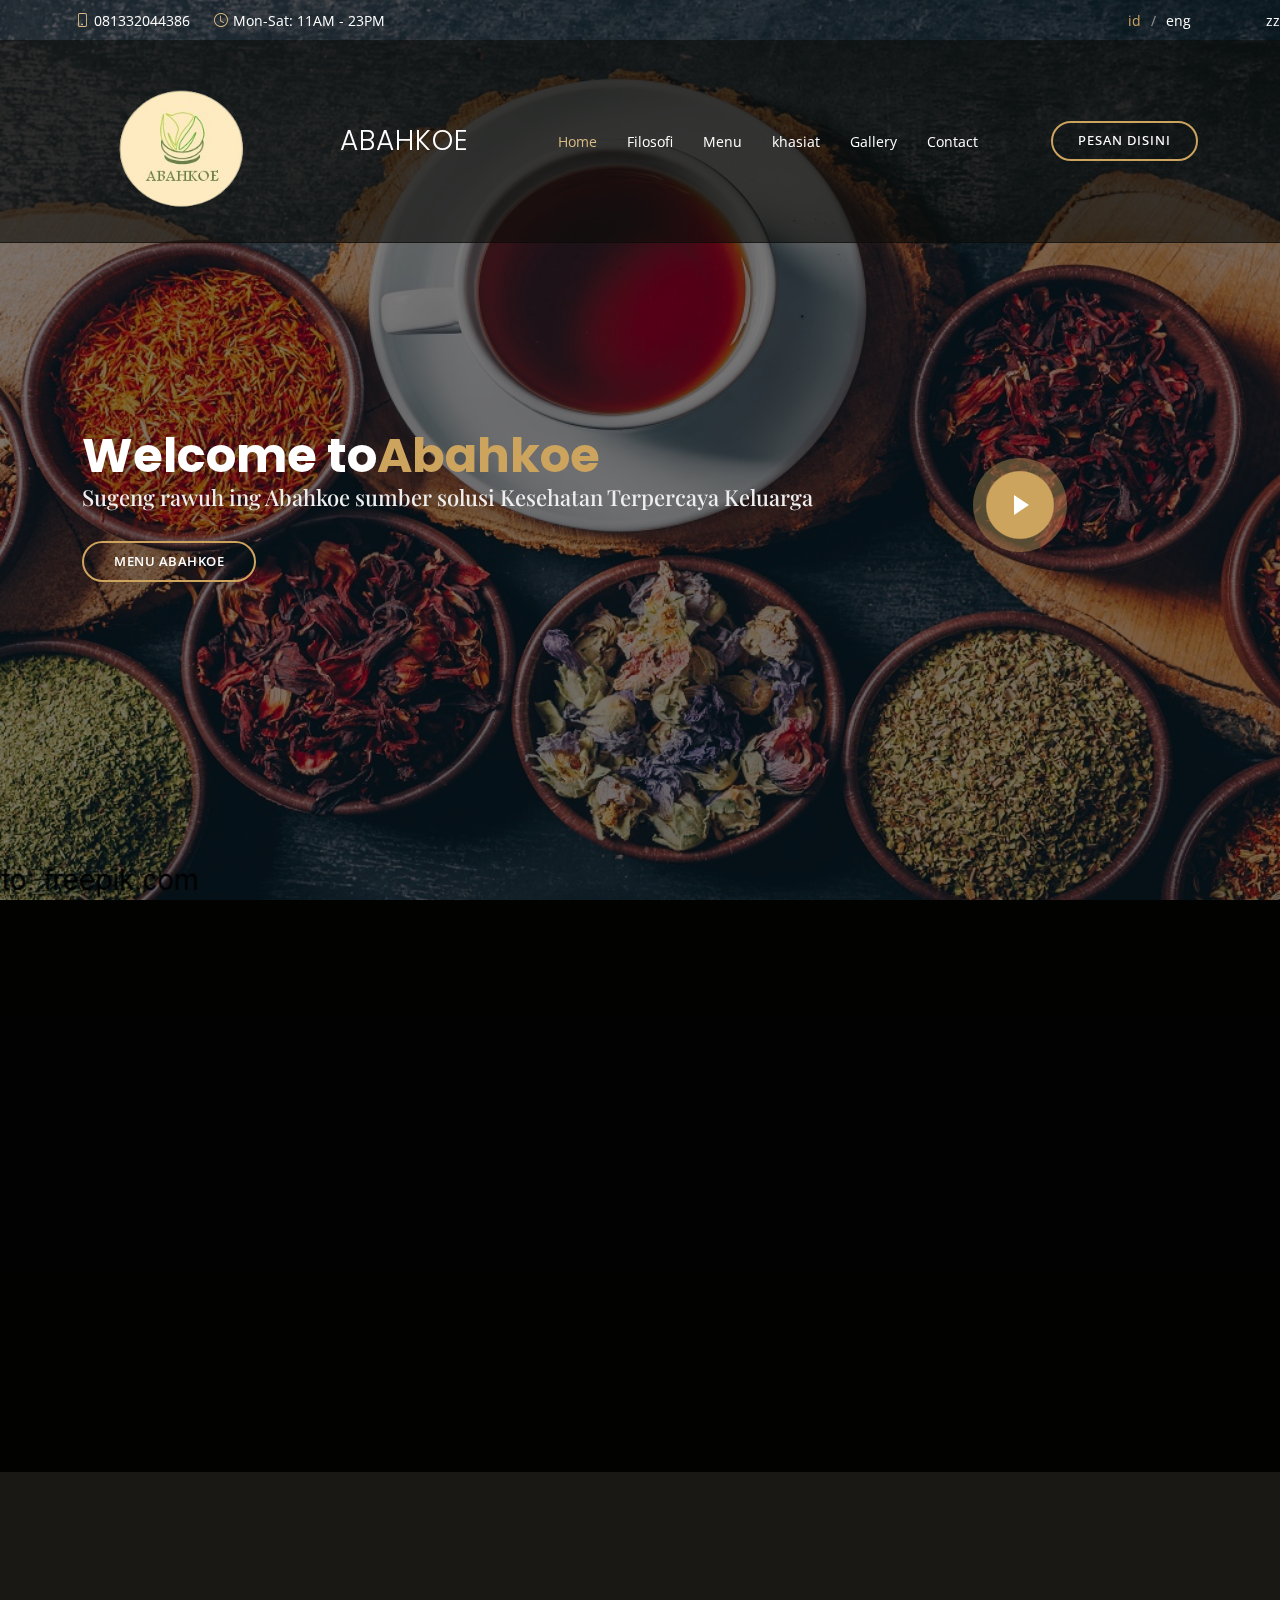
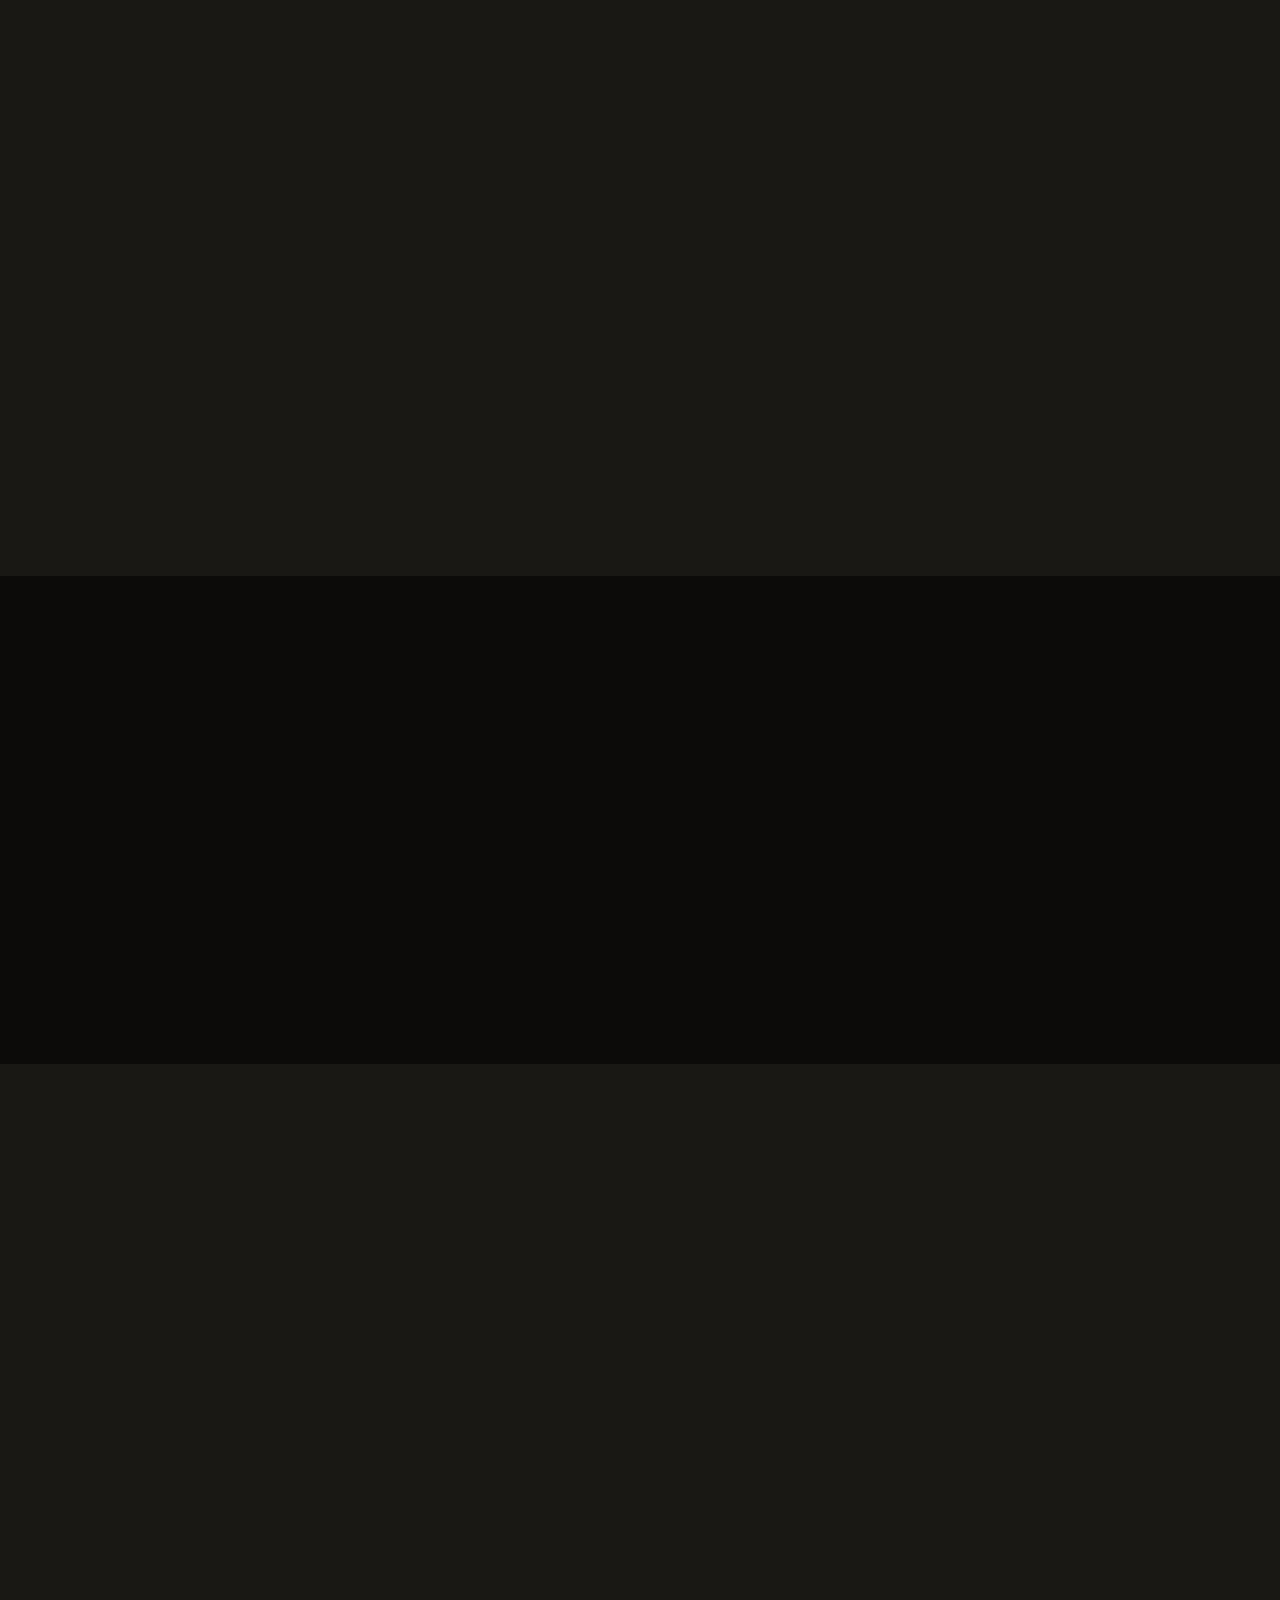
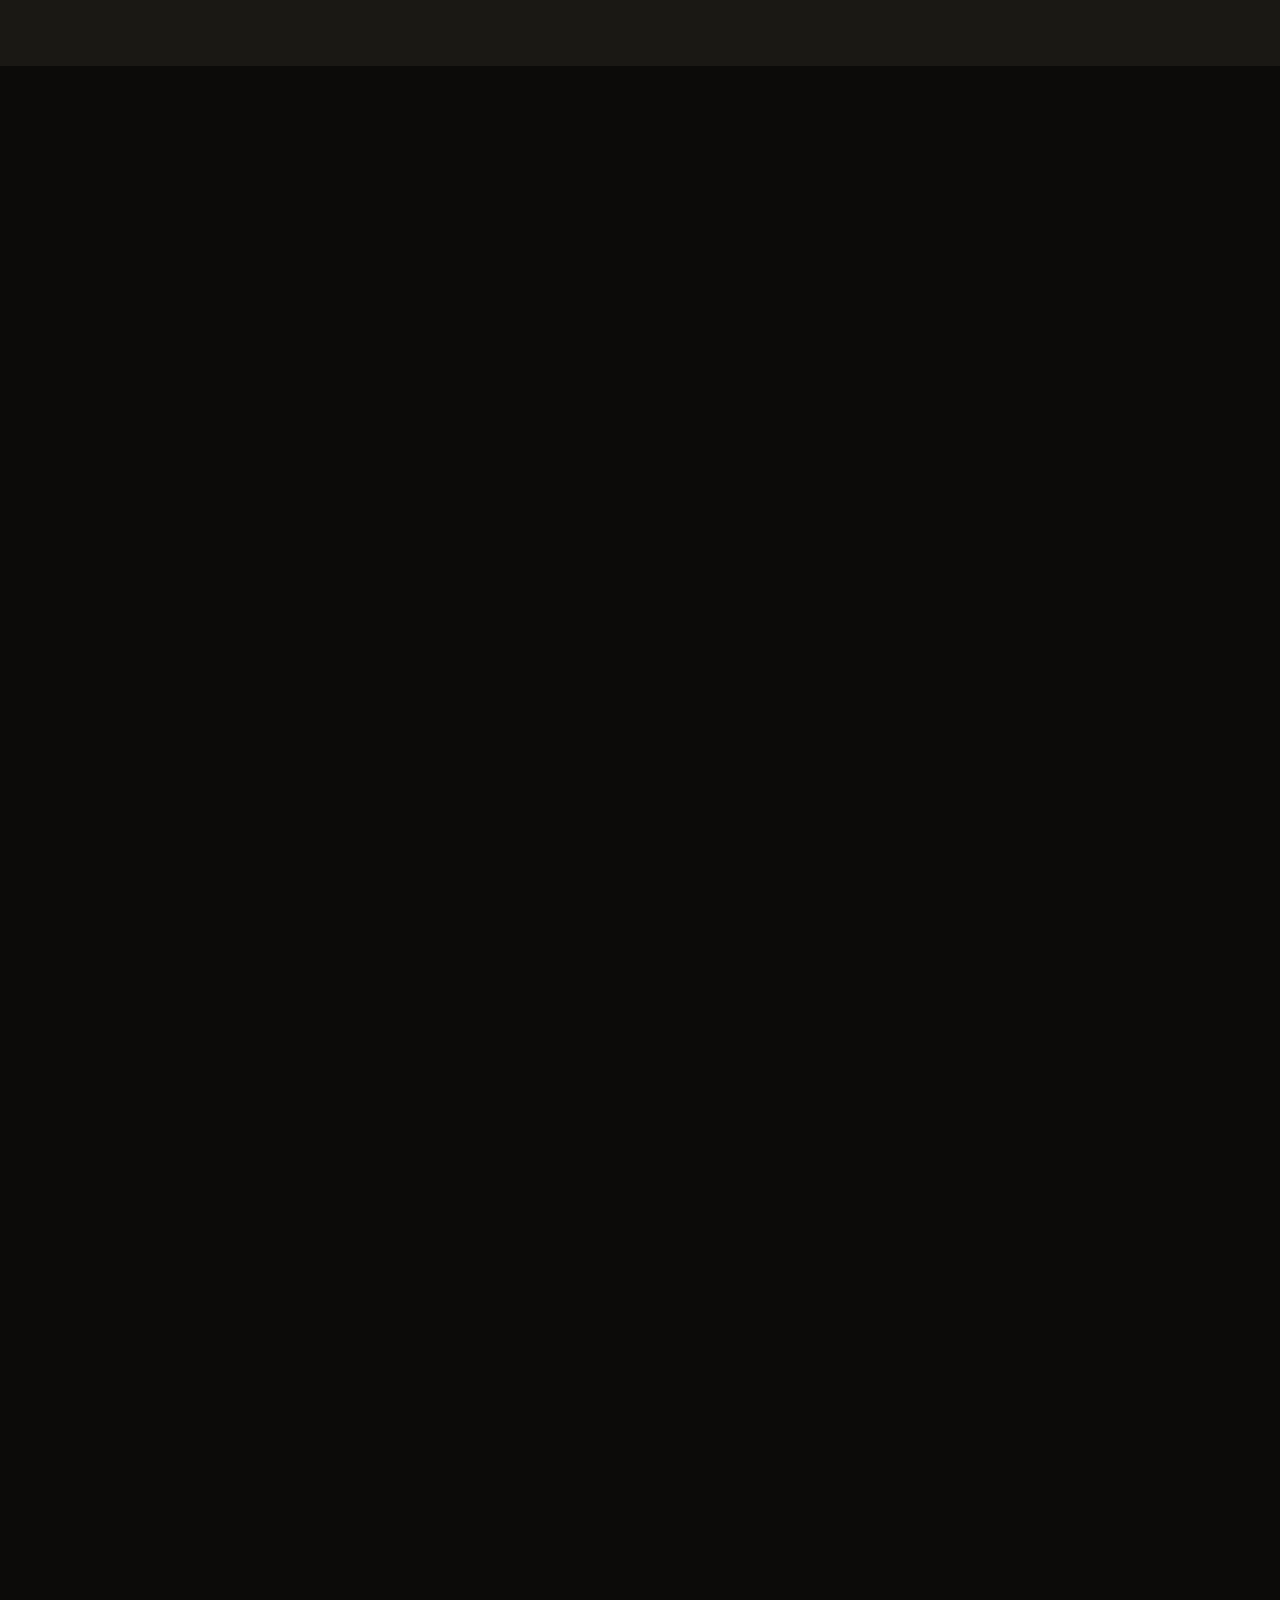
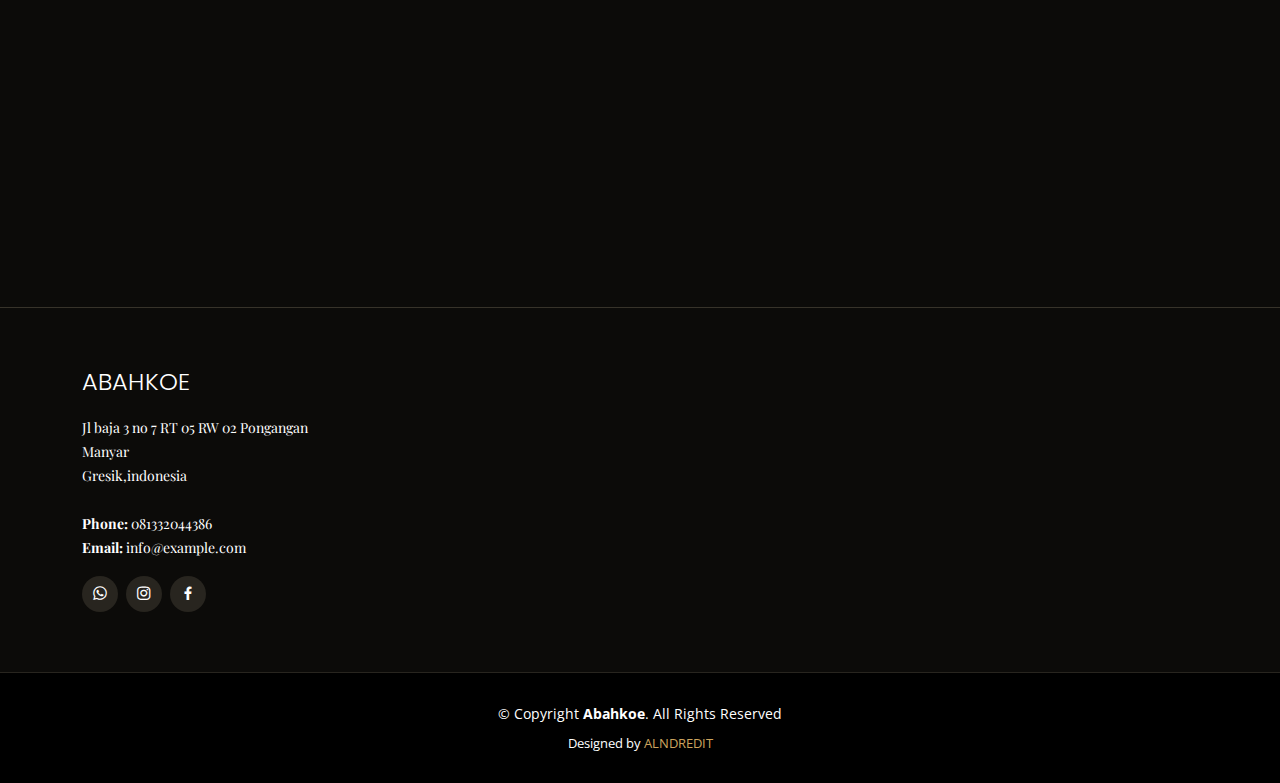
<file: index.html>
<!DOCTYPE html>
<html lang="en">

<head>
  <meta charset="utf-8">
  <meta content="width=device-width, initial-scale=1.0" name="viewport">

  <title>Abahkoe</title>
  <meta content="" name="description">
  <meta content="" name="keywords">

  <!-- Favicons -->
  <link href="assets/img/favicon.png" rel="icon">
  <link href="assets/img/apple-touch-icon.png" rel="apple-touch-icon">

  <!-- Google Fonts -->
  <link href="https://fonts.googleapis.com/css?family=Open+Sans:300,300i,400,400i,600,600i,700,700i|Playfair+Display:ital,wght@0,400;0,500;0,600;0,700;1,400;1,500;1,600;1,700|Poppins:300,300i,400,400i,500,500i,600,600i,700,700i" rel="stylesheet">

  <!-- Vendor CSS Files -->
  <link href="assets/vendor/animate.css/animate.min.css" rel="stylesheet">
  <link href="assets/vendor/aos/aos.css" rel="stylesheet">
  <link href="assets/vendor/bootstrap/css/bootstrap.min.css" rel="stylesheet">
  <link href="assets/vendor/bootstrap-icons/bootstrap-icons.css" rel="stylesheet">
  <link href="assets/vendor/boxicons/css/boxicons.min.css" rel="stylesheet">
  <link href="assets/vendor/glightbox/css/glightbox.min.css" rel="stylesheet">
  <link href="assets/vendor/swiper/swiper-bundle.min.css" rel="stylesheet">

  <!-- Template Main CSS File -->
  <link href="assets/css/style.css" rel="stylesheet">

  <!-- =======================================================
  * Template Name: Restaurantly
  * Updated: Jan 29 2024 with Bootstrap v5.3.2
  * Template URL: https://bootstrapmade.com/restaurantly-restaurant-template/
  * Author: BootstrapMade.com
  * License: https://bootstrapmade.com/license/
  ======================================================== -->
</head>

<body>

  <!-- ======= Top Bar ======= -->
  <div id="topbar" class="d-flex align-items-center fixed-top">
    <div class="container d-flex justify-content-center justify-content-md-between">

      <div class="contact-info d-flex align-items-center">
        <i class="bi bi-phone d-flex align-items-center"><span>081332044386</span></i>
        <i class="bi bi-clock d-flex align-items-center ms-4"><span> Mon-Sat: 11AM - 23PM</span></i>
      </div>

      <div class="languages d-none d-md-flex align-items-center">
        <ul>
          <li>id</li>
          <li><a href="#">eng</a></li>
        </ul>
      </div>
    </div>zz
  </div>

  <!-- ======= Header ======= -->
  <header id="header" class="fixed-top d-flex align-items-cente">
    <div class="container-fluid container-xl d-flex align-items-center justify-content-lg-between">
      <img src="assets/img/abahku2.jpg.png" width="200" height="200" alt="">
      <h1 class="logo me-auto me-lg-0"><a href="index.html">Abahkoe</a></h1>
      <!-- Uncomment below if you prefer to use an image logo -->
      <!-- <a href="index.html" class="logo me-auto me-lg-0"><img src="assets/img/logo.png" alt="" class="img-fluid"></a>-->

      <nav id="navbar" class="navbar order-last order-lg-0">
        <ul>
          <li><a class="nav-link scrollto active" href="#hero">Home</a></li>
          <li><a class="nav-link scrollto" href="#about">Filosofi</a></li>
          <li><a class="nav-link scrollto" href="#menu">Menu</a></li>
          <li><a class="nav-link scrollto" href="#specials">khasiat</a></li>
          <li><a class="nav-link scrollto" href="#gallery">Gallery</a></li>
          <li><a class="nav-link scrollto" href="#contact">Contact</a></li>
        </ul>
        <i class="bi bi-list mobile-nav-toggle"></i>
      </nav><!-- .navbar -->
      <a href="https://wa.me/qr/QJ6SF66O5REQJ1" class="book-a-table-btn scrollto d-none d-lg-flex">pesan disini</a>

    </div>
  </header><!-- End Header -->

  <!-- ======= Hero Section ======= -->
  <section id="hero" class="d-flex align-items-center">
    <div class="container position-relative text-center text-lg-start" data-aos="zoom-in" data-aos-delay="100">
      <div class="row">
        <div class="col-lg-8">
          <h1>Welcome to<span>Abahkoe</span></h1>
          <h2>Sugeng rawuh ing Abahkoe sumber solusi Kesehatan Terpercaya Keluarga </h2>

          <div class="btns">
            <a href="#menu" class="btn-menu animated fadeInUp scrollto">Menu Abahkoe</a>
            <!-- <a href="#book-a-table" class="btn-book animated fadeInUp scrollto">Book a Table</a> -->
          </div>
        </div>
        <div class="col-lg-4 d-flex align-items-center justify-content-center position-relative" data-aos="zoom-in" data-aos-delay="200">
          <a href="https://www.youtube.com/watch?v=u6BOC7CDUTQ" class="glightbox play-btn"></a>
        </div>

      </div>
    </div>
  </section><!-- End Hero -->

  <main id="main">

    <!-- ======= About Section ======= -->
    <section id="about" class="about">
      <div class="container" data-aos="fade-up">

        <div class="row">
          <div class="col-lg-6 order-1 order-lg-2" data-aos="zoom-in" data-aos-delay="100">
            <div class="about-img">
              <img src="assets/img/jamuabahku.jpg" alt="">
            </div>
          </div>
          <div class="col-lg-6 pt-4 pt-lg-0 order-2 order-lg-1 content">
            <h3>awal mula terbentuknya abahkoe</h3>
            <p class="fst-italic">
              pertama pengen bikin minuman yang segar" lalu saya coba pasarkan ke tetangga" aja lalu alhamdulillah banyak orang yang suka dan saya coba titipkan ke penjual" yang ada di sekitar daerah saya,alhamdulillah banyak yang cocok,ada juga beberapa tetangga saya yang menawarkan untuk jadi reseller juga
            </p>
            <!-- <p>
              Ullamco laboris nisi ut aliquip ex ea commodo consequat. Duis aute irure dolor in reprehenderit in voluptate
              velit esse cillum dolore eu fugiat nulla pariatur. Excepteur sint occaecat cupidatat non proident, sunt in
              culpa qui officia deserunt mollit anim id est laborum
            </p> -->
          </div>
        </div>

      </div>
    </section><!-- End About Section -->

    <!-- ======= Why Us Section ======= -->
    <!-- <section id="why-us" class="why-us">
      <div class="container" data-aos="fade-up">

        <div class="section-title">
          <h2>Why Us</h2>
          <p>Why Choose Our Restaurant</p>
        </div>

        <div class="row">

          <div class="col-lg-4">
            <div class="box" data-aos="zoom-in" data-aos-delay="100">
              <span>01</span>
              <h4>Lorem Ipsum</h4>
              <p>Ulamco laboris nisi ut aliquip ex ea commodo consequat. Et consectetur ducimus vero placeat</p>
            </div>
          </div>

          <div class="col-lg-4 mt-4 mt-lg-0">
            <div class="box" data-aos="zoom-in" data-aos-delay="200">
              <span>02</span>
              <h4>Repellat Nihil</h4>
              <p>Dolorem est fugiat occaecati voluptate velit esse. Dicta veritatis dolor quod et vel dire leno para dest</p>
            </div>
          </div>

          <div class="col-lg-4 mt-4 mt-lg-0">
            <div class="box" data-aos="zoom-in" data-aos-delay="300">
              <span>03</span>
              <h4> Ad ad velit qui</h4>
              <p>Molestiae officiis omnis illo asperiores. Aut doloribus vitae sunt debitis quo vel nam quis</p>
            </div>
          </div>

        </div>

      </div>
    </section>End Why Us Section -->

    <!-- ======= Menu Section ======= -->
    <section id="menu" class="menu section-bg">
      <div class="container" data-aos="fade-up">

        <div class="section-title">
          <h2>Menu</h2>
          <p>silahkan cek menu yang anda ingin pesan</p>
        </div>

        <div class="row" data-aos="fade-up" data-aos-delay="100">
          <div class="col-lg-12 d-flex justify-content-center">
            <ul id="menu-flters">
              <li data-filter="*" class="filter-active">All</li>
            </ul>
          </div>
        </div>

        <div class="row menu-container" data-aos="fade-up" data-aos-delay="200">

          <div class="col-lg-6 menu-item filter-starters">
            <img src="assets/img/produk1.png" class="menu-img" alt="">
            <div class="menu-content">
              <a href="#">Kerpis</a><span>5K</span>
            </div>
            <div class="menu-ingredients">
              Beberapa Manfaat Jamu Sinom meliputi : 
              1. meredakan panas dalam tubuh,
              2. membantu pencernaan, 
              3. meningkatkan kesejahteraan secara keseluruhan.
            </div>
          </div>

          <div class="col-lg-6 menu-item filter-specialty">
            <img src="assets/img/produk6.jpg" class="menu-img" alt="">
            <div class="menu-content">
              <a href="#">Bread Barrel</a><span>$6.95</span>
            </div>
            <div class="menu-ingredients">
              Lorem, deren, trataro, filede, nerada
            </div>
          </div>

          <div class="col-lg-6 menu-item filter-starters">
            <img src="assets/img/produk3.jpg" class="menu-img" alt="">
            <div class="menu-content">
              <a href="#">Telang</a><span>5k</span>
            </div>
            <div class="menu-ingredients">
              Salah satu manfaat bunga telang untuk kesehatan adalah dapat menurunkan demam dan meredakan rasa nyeri karena peradangan di dalam tubuh.
            </div>
          </div>

          <div class="col-lg-6 menu-item filter-salads">
            <img src="assets/img/produk4.jpg" class="menu-img" alt="">
            <div class="menu-content">
              <a href="#">sinom</a><span>5k</span>
            </div>
            <div class="menu-ingredients">
              Manfaat sinom untuk kesehatan :
Antiseptik.
Antioksidan alami.
Mengatasi masuk angin.
Mengurangi nyeri saat haid.
Mengobati sembelit.
Kontrol gula darah. 
            </div>
          </div>

          <div class="col-lg-6 menu-item filter-salads">
            <img src="assets/img/produk5.jpg" class="menu-img" alt="">
            <div class="menu-content">
              <a href="#">Temulawak</a><span>5k</span>
            </div>
            <div class="menu-ingredients">
              Beragam Manfaat Temulawak untuk Kesehatan
Memperkuat imunitas tubuh. Salah satu manfaat utama temulawak adalah memperkuat daya tahan tubuh. ...
Mencegah dan mengatasi infeksi. ...
Mengatasi gangguan pencernaan. 
          </div>

          

        </div>

      </div>
    </section><!-- End Menu Section -->

    <!-- ======= Specials Section ======= -->
    <section id="specials" class="specials">
      <div class="container" data-aos="fade-up">

        <div class="section-title">
          <h2>Specials</h2>
          <p>khasiat jamu</p>
        </div>

        <div class="row" data-aos="fade-up" data-aos-delay="100">
          <div class="col-lg-3">
            <ul class="nav nav-tabs flex-column">
              <li class="nav-item">
                <a class="nav-link active show" data-bs-toggle="tab" href="#tab-1">SINOM</a>
              </li>
              <li class="nav-item">
                <a class="nav-link" data-bs-toggle="tab" href="#tab-2">KERPIS</a>
              </li>
              <li class="nav-item">
                <a class="nav-link" data-bs-toggle="tab" href="#tab-3">SECANG</a>
              </li>
              <li class="nav-item">
                <a class="nav-link" data-bs-toggle="tab" href="#tab-4">TELANG</a>
              </li>
              <li class="nav-item">
                <a class="nav-link" data-bs-toggle="tab" href="#tab-4"> koplo</a>
              </li>
            </ul>
          </div>
          <div class="col-lg-9 mt-4 mt-lg-0">
            <div class="tab-content">
              <div class="tab-pane active show" id="tab-1">
                <div class="row">
                  <div class="col-lg-8 details order-2 order-lg-1">
                    <h3>SINOM</h3>
                    <p class="fst-italic">Bahan utama  jamu Sinom :
                      1. Kunir
                      2. Asam
                      3. Gula putih
                      4. Gula merah
                      5. Daun asam jawa
                      6. Air</p>
                    <p>Minuman ini tidak hanya menggoda selera dengan rasa segar,asam,dan manisnya, tetapi juga memberikan sejumlah manfaat bagi Kesehatan. 

                      Beberapa Manfaat Jamu Sinom meliputi : 
                      1. meredakan panas dalam tubuh,
                      2. membantu pencernaan, 
                      3. meningkatkan kesejahteraan secara keseluruhan.</p>
                  </div>
                  <div class="col-lg-4 text-center order-1 order-lg-2">
                    <img src="assets/img/p1.jpg" alt="" class="img-fluid">
                  </div>
                </div>
              </div>
              <div class="tab-pane" id="tab-2">
                <div class="row">
                  <div class="col-lg-8 details order-2 order-lg-1">
                    <h3>KERPIS</h3>
                    <p class="fst-italic"> Bahan utama jamu Kerpis :
                      1. Kemangi
                      2. Sereh
                      3. Jeruk nipis
                      4. Air
                      5. Gula
                      </p>
                    <p>Berikut ini merupakan beberapa manfaat rebusan jeruk nipis, serai dan kemangi untuk kesehatan,

                      1. Mengobati Anemia
                      2. Mencegah Kanker
                      3. Mengatasi Insomnia
                      4. Mengandung Antioksidan Tinggi
                      5. Membantu Menurunkan Berat Badan</p>
                  </div>
                  <div class="col-lg-4 text-center order-1 order-lg-2">
                    <img src="assets/img/p2.jpg" alt="" class="img-fluid">
                  </div>
                </div>
              </div>
              <div class="tab-pane" id="tab-3">
                <div class="row">
                  <div class="col-lg-8 details order-2 order-lg-1">
                    <h3>SECANG 32424</h3>
                    <p class="fst-italic">Eos voluptatibus quo. Odio similique illum id quidem non enim fuga. Qui natus non sunt dicta dolor et. In asperiores velit quaerat perferendis aut</p>
                    <p>Iure officiis odit rerum. Harum sequi eum illum corrupti culpa veritatis quisquam. Neque necessitatibus illo rerum eum ut. Commodi ipsam minima molestiae sed laboriosam a iste odio. Earum odit nesciunt fugiat sit ullam. Soluta et harum voluptatem optio quae</p>
                  </div>
                  <div class="col-lg-4 text-center order-1 order-lg-2">
                    <img src="assets/img/p3.jpg" alt="" class="img-fluid">
                  </div>
                </div>
              </div>
              <div class="tab-pane" id="tab-4">
                <div class="row">
                  <div class="col-lg-8 details order-2 order-lg-1">
                    <h3>telang</h3>
                    <p class="fst-italic">Totam aperiam accusamus. Repellat consequuntur iure voluptas iure porro quis delectus</p>
                    <p>Eaque consequuntur consequuntur libero expedita in voluptas. Nostrum ipsam necessitatibus aliquam fugiat debitis quis velit. Eum ex maxime error in consequatur corporis atque. Eligendi asperiores sed qui veritatis aperiam quia a laborum inventore</p>
                  </div>
                  <div class="col-lg-4 text-center order-1 order-lg-2">
                    <img src="assets/img/p4.jpg" alt="" class="img-fluid">
                  </div>
                </div>
              </div>
              <div class="tab-pane" id="tab-5">
                <div class="row">
                  <div class="col-lg-8 details order-2 order-lg-1">
                    <h3> empat</h3>
                    <p class="fst-italic">Omnis blanditiis saepe eos autem qui sunt debitis porro quia.</p>
                    <p>Exercitationem nostrum omnis. Ut reiciendis repudiandae minus. Omnis recusandae ut non quam ut quod eius qui. Ipsum quia odit vero atque qui quibusdam amet. Occaecati sed est sint aut vitae molestiae voluptate vel</p>
                  </div>
                  <div class="col-lg-4 text-center order-1 order-lg-2">
                    <img src="assets/img/p5.jpg" alt="" class="img-fluid">
                  </div>
                </div>
              </div>
          </div>
        </div>

      </div>
    </section><!-- End Specials Section -->

    <!-- ======= Events Section ======= -->
    <!-- <section id="events" class="events">
      <div class="container" data-aos="fade-up">

        <div class="section-title">
          <h2>Events</h2>
          <p>Organize Your Events in our Restaurant</p>
        </div>

        <div class="events-slider swiper" data-aos="fade-up" data-aos-delay="100">
          <div class="swiper-wrapper">

            <div class="swiper-slide">
              <div class="row event-item">
                <div class="col-lg-6">
                  <img src="assets/img/event-birthday.jpg" class="img-fluid" alt="">
                </div>
                <div class="col-lg-6 pt-4 pt-lg-0 content">
                  <h3>Birthday Parties</h3>
                  <div class="price">
                    <p><span>$189</span></p>
                  </div>
                  <p class="fst-italic">
                    Lorem ipsum dolor sit amet, consectetur adipiscing elit, sed do eiusmod tempor incididunt ut labore et dolore
                    magna aliqua.
                  </p>
                  <ul>
                    <li><i class="bi bi-check-circled"></i> Ullamco laboris nisi ut aliquip ex ea commodo consequat.</li>
                    <li><i class="bi bi-check-circled"></i> Duis aute irure dolor in reprehenderit in voluptate velit.</li>
                    <li><i class="bi bi-check-circled"></i> Ullamco laboris nisi ut aliquip ex ea commodo consequat.</li>
                  </ul>
                  <p>
                    Ullamco laboris nisi ut aliquip ex ea commodo consequat. Duis aute irure dolor in reprehenderit in voluptate
                    velit esse cillum dolore eu fugiat nulla pariatur
                  </p>
                </div>
              </div> -->
            <!-- </div>End testimonial item -->

            <!-- <div class="swiper-slide">
              <div class="row event-item">
                <div class="col-lg-6">
                  <img src="assets/img/event-private.jpg" class="img-fluid" alt="">
                </div>
                <div class="col-lg-6 pt-4 pt-lg-0 content">
                  <h3>Private Parties</h3>
                  <div class="price">
                    <p><span>$290</span></p>
                  </div>
                  <p class="fst-italic">
                    Lorem ipsum dolor sit amet, consectetur adipiscing elit, sed do eiusmod tempor incididunt ut labore et dolore
                    magna aliqua.
                  </p>
                  <ul>
                    <li><i class="bi bi-check-circled"></i> Ullamco laboris nisi ut aliquip ex ea commodo consequat.</li>
                    <li><i class="bi bi-check-circled"></i> Duis aute irure dolor in reprehenderit in voluptate velit.</li>
                    <li><i class="bi bi-check-circled"></i> Ullamco laboris nisi ut aliquip ex ea commodo consequat.</li>
                  </ul>
                  <p>
                    Ullamco laboris nisi ut aliquip ex ea commodo consequat. Duis aute irure dolor in reprehenderit in voluptate
                    velit esse cillum dolore eu fugiat nulla pariatur
                  </p>
                </div>
              </div>
            </div><!-- End testimonial item -->
<!-- 
            <div class="swiper-slide">
              <div class="row event-item">
                <div class="col-lg-6">
                  <img src="assets/img/event-custom.jpg" class="img-fluid" alt="">
                </div>
                <div class="col-lg-6 pt-4 pt-lg-0 content">
                  <h3>Custom Parties</h3>
                  <div class="price">
                    <p><span>$99</span></p>
                  </div>
                  <p class="fst-italic">
                    Lorem ipsum dolor sit amet, consectetur adipiscing elit, sed do eiusmod tempor incididunt ut labore et dolore
                    magna aliqua.
                  </p>
                  <ul>
                    <li><i class="bi bi-check-circled"></i> Ullamco laboris nisi ut aliquip ex ea commodo consequat.</li>
                    <li><i class="bi bi-check-circled"></i> Duis aute irure dolor in reprehenderit in voluptate velit.</li>
                    <li><i class="bi bi-check-circled"></i> Ullamco laboris nisi ut aliquip ex ea commodo consequat.</li>
                  </ul>
                  <p>
                    Ullamco laboris nisi ut aliquip ex ea commodo consequat. Duis aute irure dolor in reprehenderit in voluptate
                    velit esse cillum dolore eu fugiat nulla pariatur
                  </p>
                </div>
              </div>
            </div><!-- End testimonial item -->

          <!-- </div>
          <div class="swiper-pagination"></div>
        </div>

      </div>
    </section>End Events Section --> 

    <!-- ======= Book A Table Section ======= -->
    <!-- <section id="book-a-table" class="book-a-table">
      <div class="container" data-aos="fade-up">

        <div class="section-title">
          <h2>Reservation</h2>
          <p>Book a Table</p>
        </div>

        <form action="forms/book-a-table.php" method="post" role="form" class="php-email-form" data-aos="fade-up" data-aos-delay="100">
          <div class="row">
            <div class="col-lg-4 col-md-6 form-group">
              <input type="text" name="name" class="form-control" id="name" placeholder="Your Name" data-rule="minlen:4" data-msg="Please enter at least 4 chars">
              <div class="validate"></div>
            </div>
            <div class="col-lg-4 col-md-6 form-group mt-3 mt-md-0">
              <input type="email" class="form-control" name="email" id="email" placeholder="Your Email" data-rule="email" data-msg="Please enter a valid email">
              <div class="validate"></div>
            </div>
            <div class="col-lg-4 col-md-6 form-group mt-3 mt-md-0">
              <input type="text" class="form-control" name="phone" id="phone" placeholder="Your Phone" data-rule="minlen:4" data-msg="Please enter at least 4 chars">
              <div class="validate"></div>
            </div>
            <div class="col-lg-4 col-md-6 form-group mt-3">
              <input type="text" name="date" class="form-control" id="date" placeholder="Date" data-rule="minlen:4" data-msg="Please enter at least 4 chars">
              <div class="validate"></div>
            </div>
            <div class="col-lg-4 col-md-6 form-group mt-3">
              <input type="text" class="form-control" name="time" id="time" placeholder="Time" data-rule="minlen:4" data-msg="Please enter at least 4 chars">
              <div class="validate"></div>
            </div>
            <div class="col-lg-4 col-md-6 form-group mt-3">
              <input type="number" class="form-control" name="people" id="people" placeholder="# of people" data-rule="minlen:1" data-msg="Please enter at least 1 chars">
              <div class="validate"></div>
            </div>
          </div>
          <div class="form-group mt-3">
            <textarea class="form-control" name="message" rows="5" placeholder="Message"></textarea>
            <div class="validate"></div>
          </div>
          <div class="mb-3">
            <div class="loading">Loading</div>
            <div class="error-message"></div>
            <div class="sent-message">Your booking request was sent. We will call back or send an Email to confirm your reservation. Thank you!</div>
          </div>
          <div class="text-center"><button type="submit">Book a Table</button></div>
        </form>

      </div>
    </section>End Book A Table Section -->

    <!-- ======= Testimonials Section ======= -->
    <section id="testimonials" class="testimonials section-bg">
      <div class="container" data-aos="fade-up">

        <div class="section-title">
          <h2>Testimonials</h2>
          <p>ratting customer</p>
        </div>

        <div class="testimonials-slider swiper" data-aos="fade-up" data-aos-delay="100">
          <div class="swiper-wrapper">

            <div class="swiper-slide">
              <div class="testimonial-item">
                <p>
                  <i class="bx bxs-quote-alt-left quote-icon-left"></i>
                  minuman nya segar dan penuh akan khasiat dan membuat badan jadi ber energi
                  <i class="bx bxs-quote-alt-right quote-icon-right"></i>
                </p>
                <img src="assets/img/testimonials/testimonials-1.jpg" class="testimonial-img" alt="">
                <h3>Alfin</h3>
                <h4>  </h4>
              </div>
            </div><!-- End testimonial item -->

            <div class="swiper-slide">
              <div class="testimonial-item">
                <p>
                  <i class="bx bxs-quote-alt-left quote-icon-left"></i>
                  semua produk berkualitas,dibuat dari bahan alami tanpa tambahan bahan pengawet
                  <i class="bx bxs-quote-alt-right quote-icon-right"></i>
                </p>
                <img src="assets/img/testimonials/testimonials-2.jpg" class="testimonial-img" alt="">
                <h3>Andre</h3>
                <h4> </h4>
              </div>
            </div><!-- End testimonial item -->

            <div class="swiper-slide">
              <div class="testimonial-item">
                <p>
                  <i class="bx bxs-quote-alt-left quote-icon-left"></i>
                  produk abahkoe udah pasti tidak diragukan lagi,badan jadi lebih sehat 
                  <i class="bx bxs-quote-alt-right quote-icon-right"></i>
                </p>
                <img src="assets/img/testimonials/testimonials-3.jpg" class="testimonial-img" alt="">
                <h3>Radit</h3>
                <h4>Store Owner</h4>
              </div>
            </div><!-- End testimonial item -->
            <!-- End testimonial item -->

          </div>
          <div class="swiper-pagination"></div>
        </div>

      </div>
    </section><!-- End Testimonials Section -->

    <!-- ======= Gallery Section ======= -->
    <section id="gallery" class="gallery">

      <div class="container" data-aos="fade-up">
        <div class="section-title">
          <h2>Gallery</h2>
          <p>photo product</p>
        </div>
      </div>

      <div class="container-fluid" data-aos="fade-up" data-aos-delay="100">

        <div class="row g-0">

          <div class="col-lg-3 col-md-4">
            <div class="gallery-item">
              <a href="assets/img/2.jpg" class="gallery-lightbox" data-gall="gallery-item">
                <img src="assets/img/2.jpg" alt="" class="img-fluid">
              </a>
            </div>
          </div>

          <div class="col-lg-3 col-md-4">
            <div class="gallery-item">
              <a href="assets/img/3.jpg" class="gallery-lightbox" data-gall="gallery-item">
                <img src="assets/img/3.jpg" alt="" class="img-fluid">
              </a>
            </div>
          </div>

          <div class="col-lg-3 col-md-4">
            <div class="gallery-item">
              <a href="assets/img/4.jpg" class="gallery-lightbox" data-gall="gallery-item">
                <img src="assets/img/4.jpg" alt="" class="img-fluid">
              </a>
            </div>
          </div>

          <div class="col-lg-3 col-md-4">
            <div class="gallery-item">
              <a href="assets/img/5.jpg" class="gallery-lightbox" data-gall="gallery-item">
                <img src="assets/img/5.jpg" alt="" class="img-fluid">
              </a>
            </div>
          </div>

          <!-- <!-- <div class="col-lg-3 col-md-4">
            <div class="gallery-item">
              <a href="assets/img/gallery/gallery-5.jpg" class="gallery-lightbox" data-gall="gallery-item">
                <img src="assets/img/gallery/gallery-5.jpg" alt="" class="img-fluid">
              </a>
            </div>
          </div>

          <div class="col-lg-3 col-md-4">
            <div class="gallery-item">
              <a href="assets/img/gallery/gallery-6.jpg" class="gallery-lightbox" data-gall="gallery-item">
                <img src="assets/img/gallery/gallery-6.jpg" alt="" class="img-fluid">
              </a>
            </div>
          </div> -->

          <div class="col-lg-3 col-md-4">
            <div class="gallery-item">
              <a href="assets/img/1.jpg" class="gallery-lightbox" data-gall="gallery-item">
                <img src="assets/img/1.jpg" alt="" class="img-fluid">
              </a>
            </div>
          </div>

          <!-- <div class="col-lg-3 col-md-4">
            <div class="gallery-item">
              <a href="assets/img/gallery/gallery-8.jpg" class="gallery-lightbox" data-gall="gallery-item">
                <img src="assets/img/gallery/gallery-8.jpg" alt="" class="img-fluid">
              </a>
            </div>
          </div> --> -->

        </div>

      </div>
    </section><!-- End Gallery Section -->

    <!-- ======= Chefs Section ======= -->
    <!-- <section id="chefs" class="chefs">
      <div class="container" data-aos="fade-up">

        <div class="section-title">
          <h2>Chefs</h2>
          <p>Our Proffesional Chefs</p>
        </div>

        <div class="row">

          <div class="col-lg-4 col-md-6">
            <div class="member" data-aos="zoom-in" data-aos-delay="100">
              <img src="assets/img/chefs/chefs-1.jpg" class="img-fluid" alt="">
              <div class="member-info">
                <div class="member-info-content">
                  <h4>Walter White</h4>
                  <span>Master Chef</span>
                </div>
                <div class="social">
                  <a href=""><i class="bi bi-twitter"></i></a>
                  <a href=""><i class="bi bi-facebook"></i></a>
                  <a href=""><i class="bi bi-instagram"></i></a>
                  <a href=""><i class="bi bi-linkedin"></i></a>
                </div>
              </div>
            </div>
          </div>

          <div class="col-lg-4 col-md-6">
            <div class="member" data-aos="zoom-in" data-aos-delay="200">
              <img src="assets/img/chefs/chefs-2.jpg" class="img-fluid" alt="">
              <div class="member-info">
                <div class="member-info-content">
                  <h4>Sarah Jhonson</h4>
                  <span>Patissier</span>
                </div>
                <div class="social">
                  <a href=""><i class="bi bi-twitter"></i></a>
                  <a href=""><i class="bi bi-facebook"></i></a>
                  <a href=""><i class="bi bi-instagram"></i></a>
                  <a href=""><i class="bi bi-linkedin"></i></a>
                </div>
              </div>
            </div>
          </div>

          <div class="col-lg-4 col-md-6">
            <div class="member" data-aos="zoom-in" data-aos-delay="300">
              <img src="assets/img/chefs/chefs-3.jpg" class="img-fluid" alt="">
              <div class="member-info">
                <div class="member-info-content">
                  <h4>William Anderson</h4>
                  <span>Cook</span>
                </div>
                <div class="social">
                  <a href=""><i class="bi bi-twitter"></i></a>
                  <a href=""><i class="bi bi-facebook"></i></a>
                  <a href=""><i class="bi bi-instagram"></i></a>
                  <a href=""><i class="bi bi-linkedin"></i></a>
                </div>
              </div>
            </div>
          </div>

        </div>

      </div>
    </section>End Chefs Section -->

    <!-- ======= Contact Section ======= -->
    <section id="contact" class="contact">
      <div class="container" data-aos="fade-up">

        <div class="section-title">
          <h2>Contact</h2>
          <p>Alamat</p>
        </div>
      </div>

      <div data-aos="fade-up">
        <iframe style="border:0; width: 100%; height: 350px;" src="https://www.google.com/maps/embed?pb=!1m18!1m12!1m3!1d3958.8711446316215!2d112.60723427577982!3d-7.1408958516171825!2m3!1f0!2f0!3f0!3m2!1i1024!2i768!4f13.1!3m3!1m2!1s0x2e77fe25b7496ee3%3A0xf17c6fffc68a7505!2sJl.%20Baja%20III%20No.7%2C%20Ponganganrejo%2C%20Yosowilangun%2C%20Kec.%20Manyar%2C%20Kabupaten%20Gresik%2C%20Jawa%20Timur%2061151!5e0!3m2!1sid!2sid!4v1708647454600!5m2!1sid!2sid" width="600" height="450" style="border:0;" allowfullscreen="" loading="lazy" referrerpolicy="no-referrer-when-downgrade"" frameborder="0" allowfullscreen></iframe>
      </div>

      <div class="container" data-aos="fade-up">

        <div class="row mt-5">

          <div class="col-lg-4">
            <div class="info">
              <div class="address">
                <i class="bi bi-geo-alt"></i>
                <h4>Location:</h4>
                <p>Jl baja 3 no 7 RT 05 RW 02 	Pongangan	Manyar</p>
              </div>

              <div class="open-hours">
                <i class="bi bi-clock"></i>
                <h4>Open Hours:</h4>
                <p>
                  Monday-Saturday:<br>
                  11:00 AM - 2300 PM
                </p>
              </div>

              <div class="email">
                <i class="bi bi-envelope"></i>
                <h4>Email:</h4>
                <p>info@example.com</p>
              </div>

              <div class="phone">
                <i class="bi bi-phone"></i>
                <h4>Call:</h4>
                <p>081332044386</p>
              </div>

            </div>

          </div>

          <!-- <div class="col-lg-8 mt-5 mt-lg-0">

            <form action="forms/contact.php" method="post" role="form" class="php-email-form">
              <div class="row">
                <div class="col-md-6 form-group">
                  <input type="text" name="name" class="form-control" id="name" placeholder="Your Name" required>
                </div>
                <div class="col-md-6 form-group mt-3 mt-md-0">
                  <input type="email" class="form-control" name="email" id="email" placeholder="Your Email" required>
                </div>
              </div>
              <div class="form-group mt-3">
                <input type="text" class="form-control" name="subject" id="subject" placeholder="Subject" required>
              </div>
              <div class="form-group mt-3">
                <textarea class="form-control" name="message" rows="8" placeholder="Message" required></textarea>
              </div>
              <div class="my-3">
                <div class="loading">Loading</div>
                <div class="error-message"></div>
                <div class="sent-message">Your message has been sent. Thank you!</div>
              </div>
              <div class="text-center"><button type="submit">Send Message</button></div>
            </form>

          </div> -->

        </div>

      </div>
    </section><!-- End Contact Section -->

  </main><!-- End #main -->

  <!-- ======= Footer ======= -->
  <footer id="footer">
    <div class="footer-top">
      <div class="container">
        <div class="row">

          <div class="col-lg-3 col-md-6">
            <div class="footer-info">
              <h3>Abahkoe</h3>
              <p>
                Jl baja 3 no 7 RT 05 RW 02 	Pongangan	Manyar <br>
                Gresik,indonesia<br><br>
                <strong>Phone:</strong> 081332044386<br>
                <strong>Email:</strong> info@example.com<br>
              </p>
              <div class="social-links mt-3">
                <a href="https://wa.me/081332044386" class="twitter"><i class="bx bxl-whatsapp"></i></a>
                <a href="https://www.instagram.com/abahkoe.idn?igsh=MWVtNnN2bTM0NHptcA%3D%3D&utm_source=qr" class="instagram"><i class="bx bxl-instagram"></i></a>
                <a href="https://www.facebook.com/profile.php?id=61557637499985&mibextid=LQQJ4d" class="facebook"><i class="bx bxl-facebook"></i></a>
               
              </div>
            </div>
          </div>

          <!-- <div class="col-lg-2 col-md-6 footer-links">
            <h4>Useful Links</h4>
            <ul>
              <li><i class="bx bx-chevron-right"></i> <a href="#">Home</a></li>
              <li><i class="bx bx-chevron-right"></i> <a href="#">About us</a></li>
              <li><i class="bx bx-chevron-right"></i> <a href="#">Services</a></li>
              <li><i class="bx bx-chevron-right"></i> <a href="#">Terms of service</a></li>
              <li><i class="bx bx-chevron-right"></i> <a href="#">Privacy policy</a></li>
            </ul>
          </div>

          <div class="col-lg-3 col-md-6 footer-links">
            <h4>Our Services</h4>
            <ul>
              <li><i class="bx bx-chevron-right"></i> <a href="#">Web Design</a></li>
              <li><i class="bx bx-chevron-right"></i> <a href="#">Web Development</a></li>
              <li><i class="bx bx-chevron-right"></i> <a href="#">Product Management</a></li>
              <li><i class="bx bx-chevron-right"></i> <a href="#">Marketing</a></li>
              <li><i class="bx bx-chevron-right"></i> <a href="#">Graphic Design</a></li>
            </ul>
          </div>

          <div class="col-lg-4 col-md-6 footer-newsletter">
            <h4>Our Newsletter</h4>
            <p>Tamen quem nulla quae legam multos aute sint culpa legam noster magna</p>
            <form action="" method="post">
              <input type="email" name="email"><input type="submit" value="Subscribe">
            </form>

          </div> -->

        </div>
      </div>
    </div>

    <div class="container">
      <div class="copyright">
        &copy; Copyright <strong><span>Abahkoe</span></strong>. All Rights Reserved
      </div>
      <div class="credits">
        <!-- All the links in the footer should remain intact. -->
        <!-- You can delete the links only if you purchased the pro version. -->
        <!-- Licensing information: https://bootstrapmade.com/license/ -->
        <!-- Purchase the pro version with working PHP/AJAX contact form: https://bootstrapmade.com/restaurantly-restaurant-template/ -->
        Designed by <a href="https://bootstrapmade.com/">ALNDREDIT</a>
      </div>
    </div>
  </footer><!-- End Footer -->

  <div id="preloader"></div>
  <a href="#" class="back-to-top d-flex align-items-center justify-content-center"><i class="bi bi-arrow-up-short"></i></a>

  <!-- Vendor JS Files -->
  <script src="assets/vendor/aos/aos.js"></script>
  <script src="assets/vendor/bootstrap/js/bootstrap.bundle.min.js"></script>
  <script src="assets/vendor/glightbox/js/glightbox.min.js"></script>
  <script src="assets/vendor/isotope-layout/isotope.pkgd.min.js"></script>
  <script src="assets/vendor/swiper/swiper-bundle.min.js"></script>
  <script src="assets/vendor/php-email-form/validate.js"></script>

  <!-- Template Main JS File -->
  <script src="assets/js/main.js"></script>

</body>

</html>
</file>
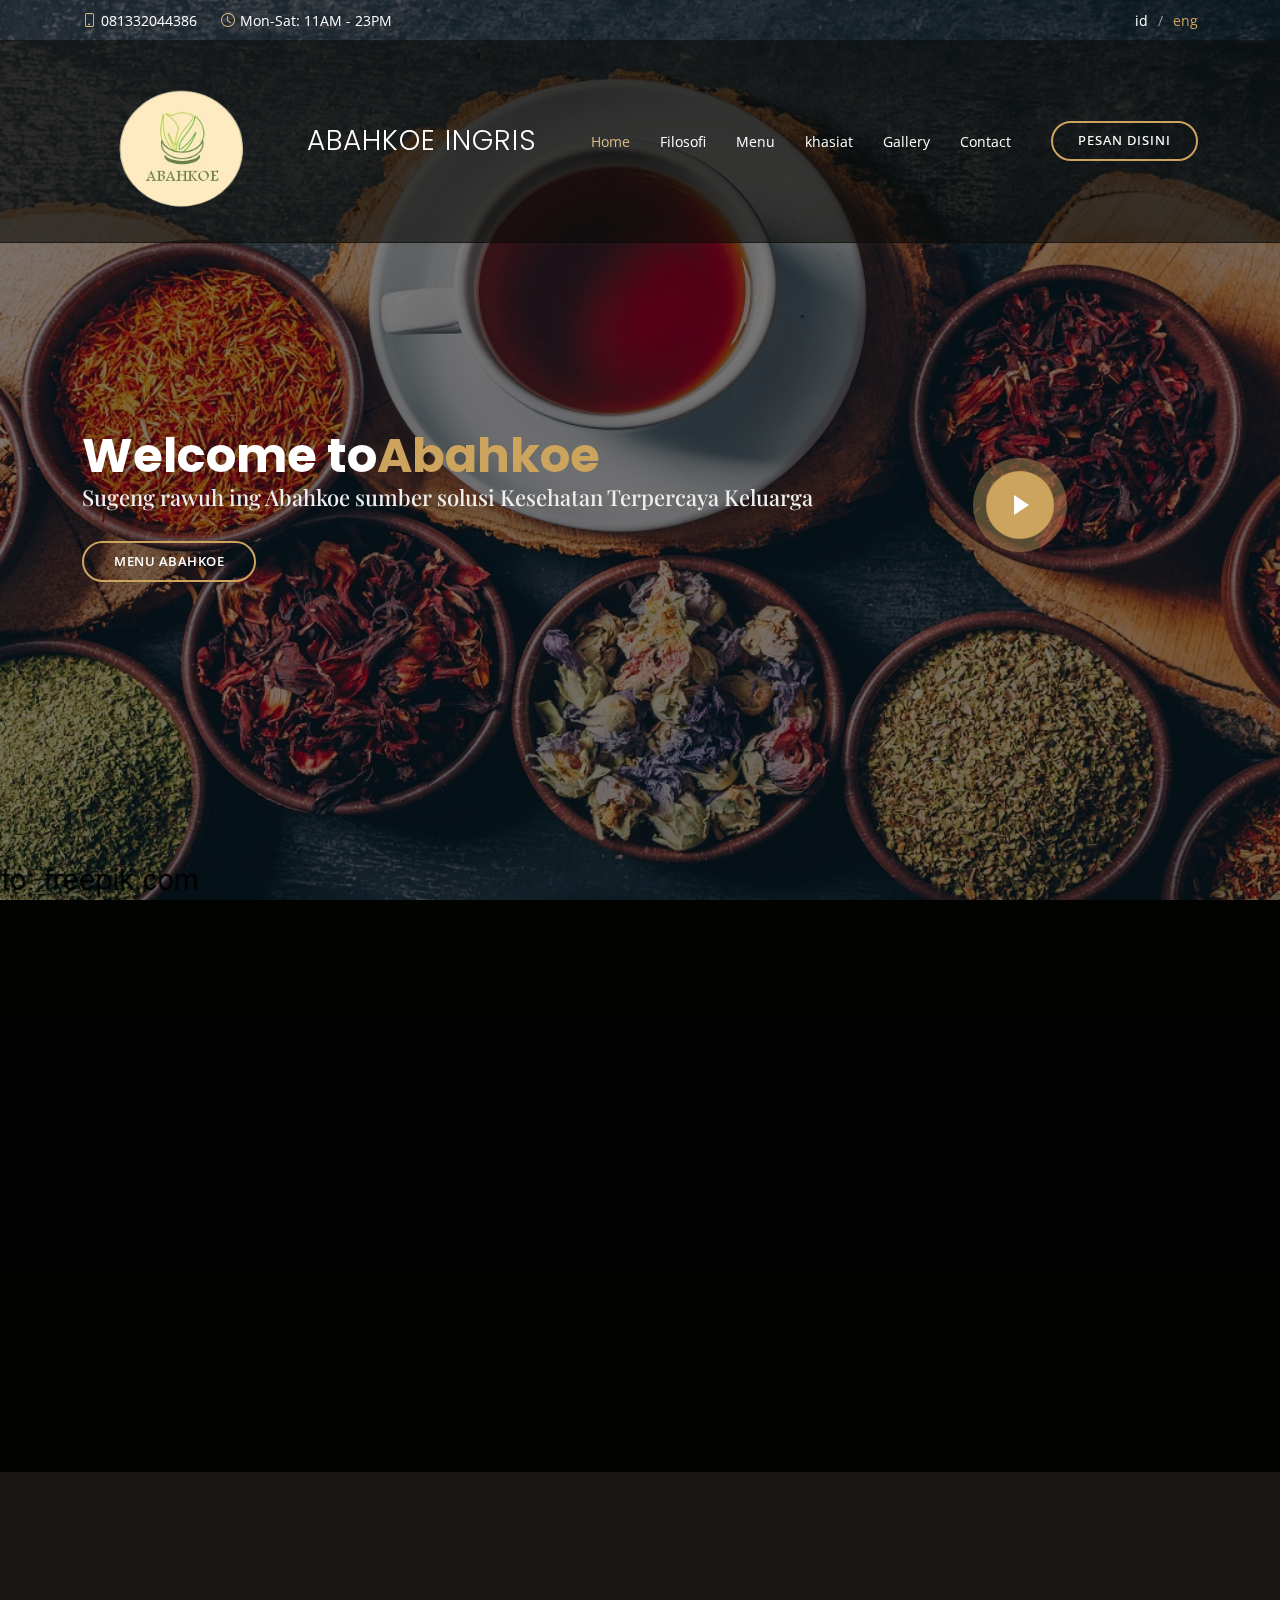
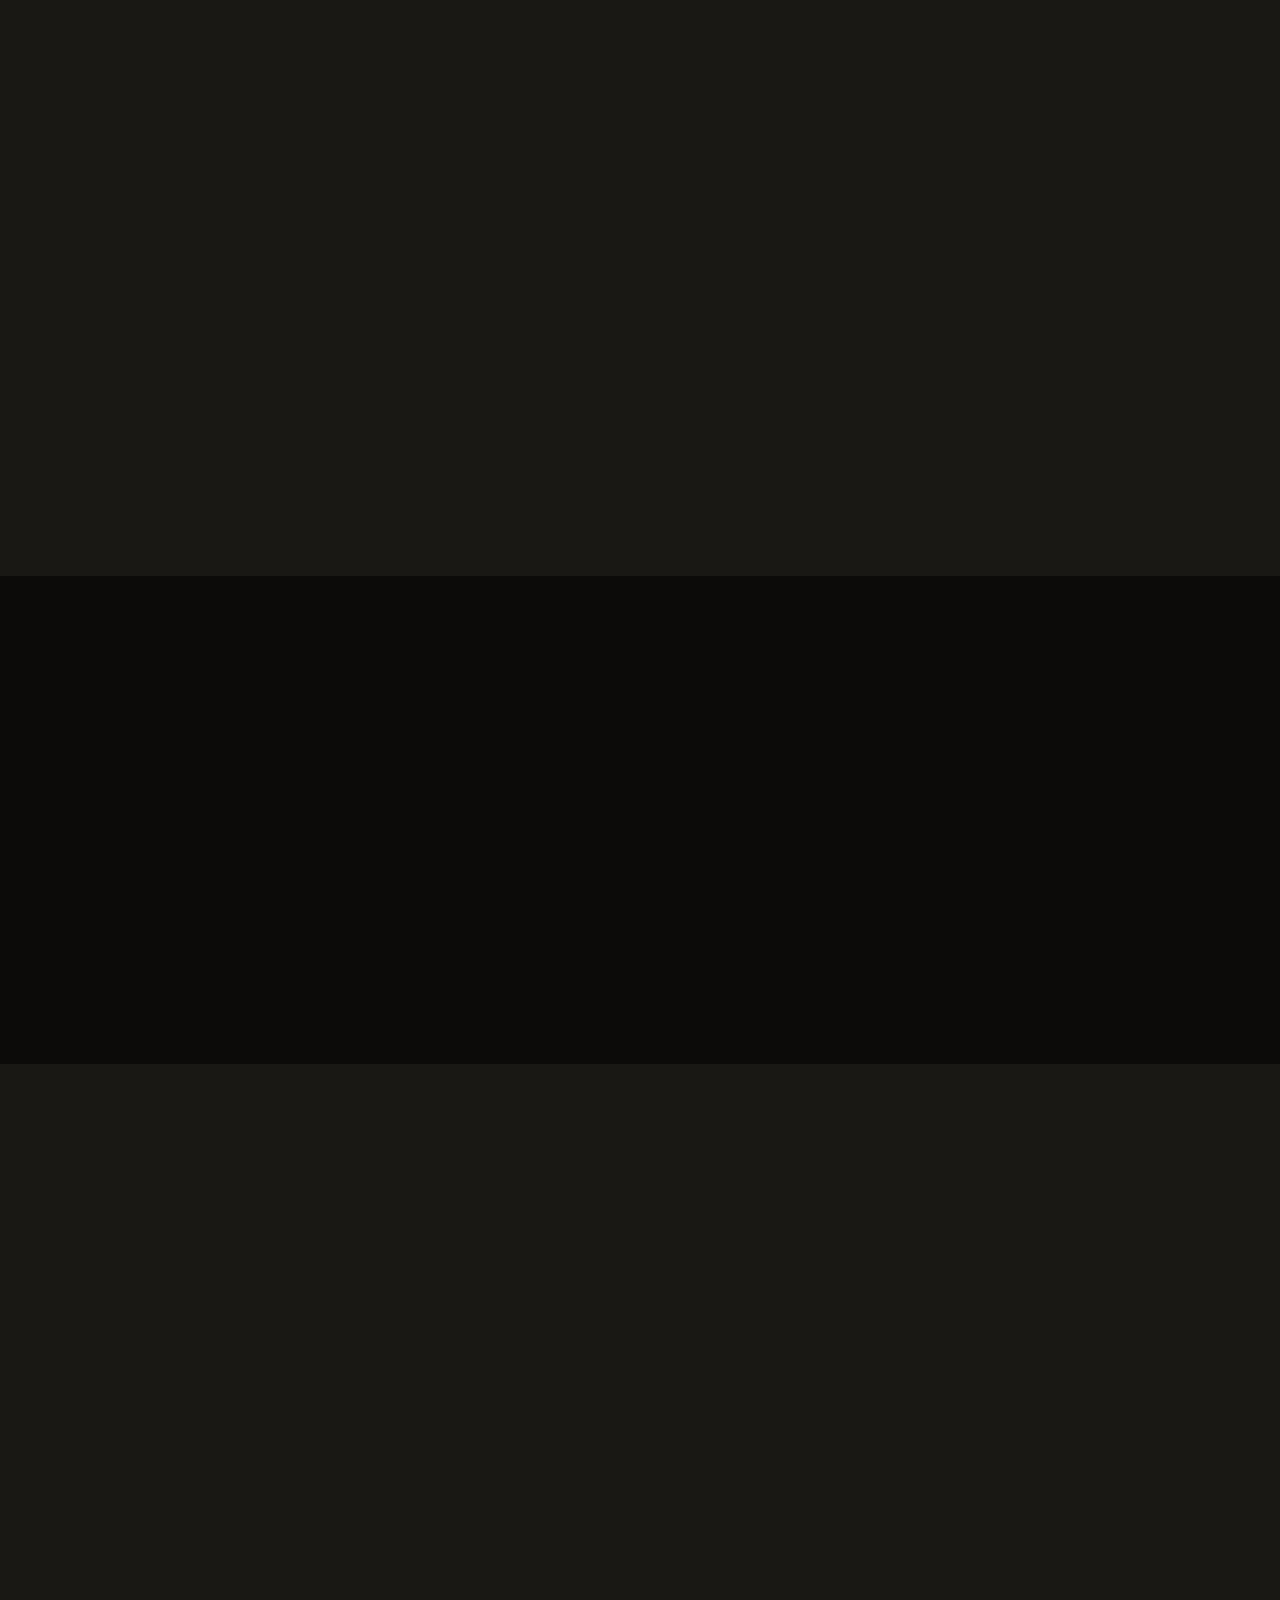
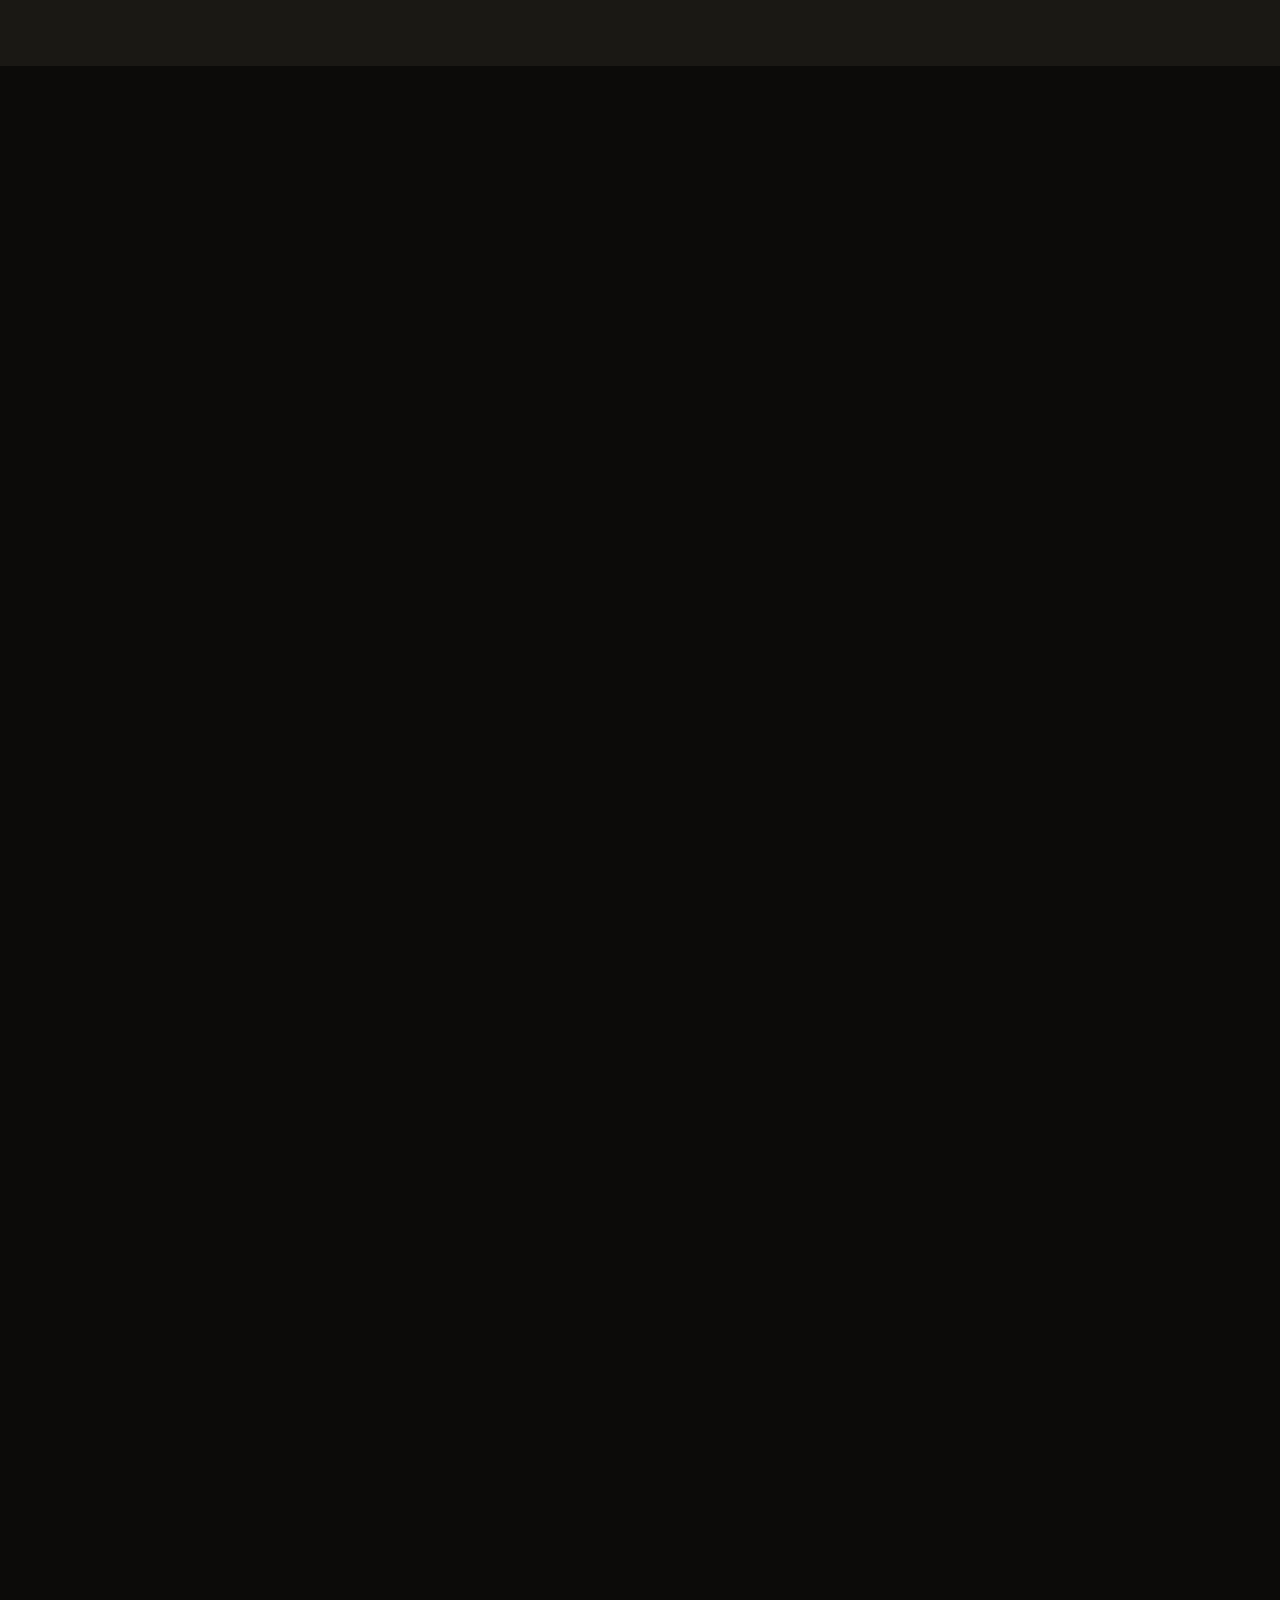
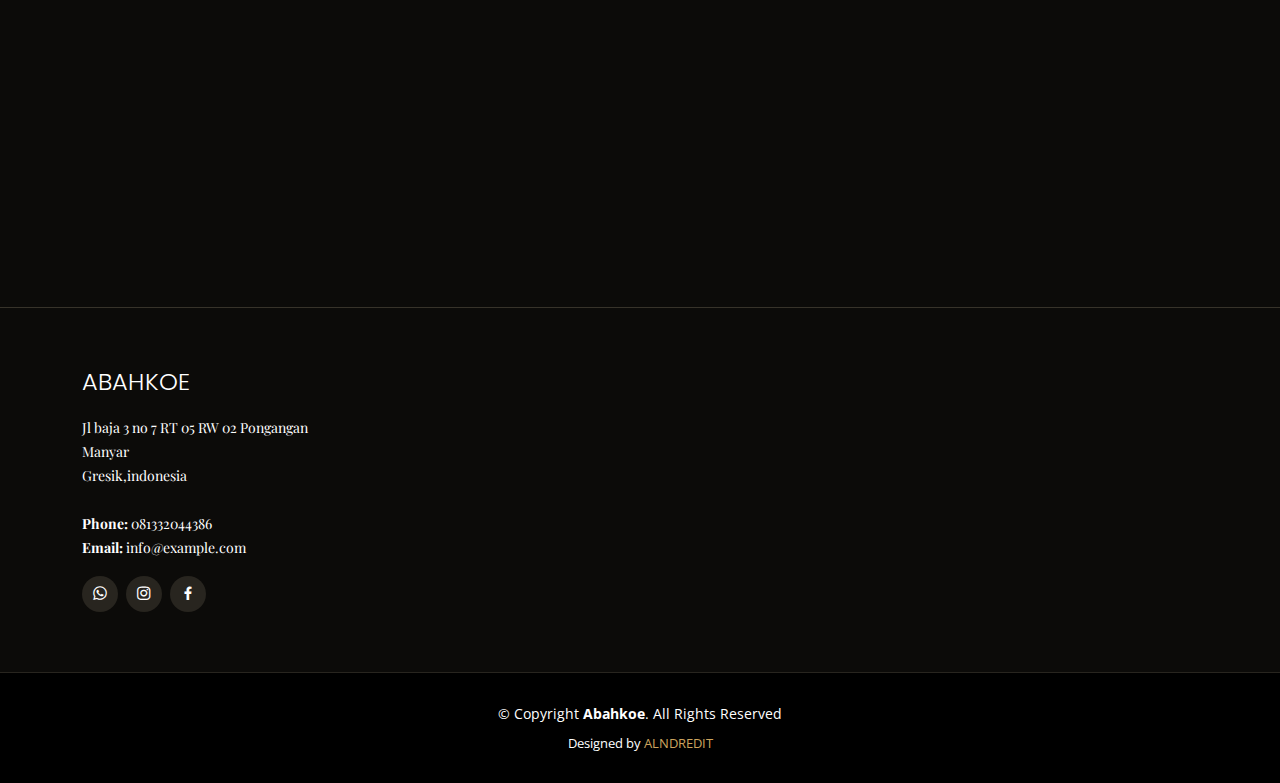
<file: indexing.html>
<!DOCTYPE html>
<html lang="en">

<head>
  <meta charset="utf-8">
  <meta content="width=device-width, initial-scale=1.0" name="viewport">

  <title>Abahkoe</title>
  <meta content="" name="description">
  <meta content="" name="keywords">

  <!-- Favicons -->
  <link href="assets/img/favicon.png" rel="icon">
  <link href="assets/img/apple-touch-icon.png" rel="apple-touch-icon">

  <!-- Google Fonts -->
  <link href="https://fonts.googleapis.com/css?family=Open+Sans:300,300i,400,400i,600,600i,700,700i|Playfair+Display:ital,wght@0,400;0,500;0,600;0,700;1,400;1,500;1,600;1,700|Poppins:300,300i,400,400i,500,500i,600,600i,700,700i" rel="stylesheet">

  <!-- Vendor CSS Files -->
  <link href="assets/vendor/animate.css/animate.min.css" rel="stylesheet">
  <link href="assets/vendor/aos/aos.css" rel="stylesheet">
  <link href="assets/vendor/bootstrap/css/bootstrap.min.css" rel="stylesheet">
  <link href="assets/vendor/bootstrap-icons/bootstrap-icons.css" rel="stylesheet">
  <link href="assets/vendor/boxicons/css/boxicons.min.css" rel="stylesheet">
  <link href="assets/vendor/glightbox/css/glightbox.min.css" rel="stylesheet">
  <link href="assets/vendor/swiper/swiper-bundle.min.css" rel="stylesheet">

  <!-- Template Main CSS File -->
  <link href="assets/css/style.css" rel="stylesheet">

  <!-- =======================================================
  * Template Name: Restaurantly
  * Updated: Jan 29 2024 with Bootstrap v5.3.2
  * Template URL: https://bootstrapmade.com/restaurantly-restaurant-template/
  * Author: BootstrapMade.com
  * License: https://bootstrapmade.com/license/
  ======================================================== -->
</head>

<body>

  <!-- ======= Top Bar ======= -->
  <div id="topbar" class="d-flex align-items-center fixed-top">
    <div class="container d-flex justify-content-center justify-content-md-between">

      <div class="contact-info d-flex align-items-center">
        <i class="bi bi-phone d-flex align-items-center"><span>081332044386</span></i>
        <i class="bi bi-clock d-flex align-items-center ms-4"><span> Mon-Sat: 11AM - 23PM</span></i>
      </div>

      <div class="languages d-none d-md-flex align-items-center">
        <ul>
          <li><a href="index.html">id</a></li>
          <li>eng</a></li>
        </ul>
      </div>
    </div>
  </div>

  <!-- ======= Header ======= -->
  <header id="header" class="fixed-top d-flex align-items-cente">
    <div class="container-fluid container-xl d-flex align-items-center justify-content-lg-between">
      <img src="assets/img/abahku2.jpg.png" width="200" height="200" alt="">
      <h1 class="logo me-auto me-lg-0"><a href="index.html">Abahkoe ingris</a></h1>
      <!-- Uncomment below if you prefer to use an image logo -->
      <!-- <a href="index.html" class="logo me-auto me-lg-0"><img src="assets/img/logo.png" alt="" class="img-fluid"></a>-->

      <nav id="navbar" class="navbar order-last order-lg-0">
        <ul>
          <li><a class="nav-link scrollto active" href="#hero">Home</a></li>
          <li><a class="nav-link scrollto" href="#about">Filosofi</a></li>
          <li><a class="nav-link scrollto" href="#menu">Menu</a></li>
          <li><a class="nav-link scrollto" href="#specials">khasiat</a></li>
          <li><a class="nav-link scrollto" href="#gallery">Gallery</a></li>
          <li><a class="nav-link scrollto" href="#contact">Contact</a></li>
        </ul>
        <i class="bi bi-list mobile-nav-toggle"></i>
      </nav><!-- .navbar -->
      <a href="https://wa.me/qr/QJ6SF66O5REQJ1" class="book-a-table-btn scrollto d-none d-lg-flex">pesan disini</a>

    </div>
  </header><!-- End Header -->

  <!-- ======= Hero Section ======= -->
  <section id="hero" class="d-flex align-items-center">
    <div class="container position-relative text-center text-lg-start" data-aos="zoom-in" data-aos-delay="100">
      <div class="row">
        <div class="col-lg-8">
          <h1>Welcome to<span>Abahkoe</span></h1>
          <h2>Sugeng rawuh ing Abahkoe sumber solusi Kesehatan Terpercaya Keluarga </h2>

          <div class="btns">
            <a href="#menu" class="btn-menu animated fadeInUp scrollto">Menu Abahkoe</a>
            <!-- <a href="#book-a-table" class="btn-book animated fadeInUp scrollto">Book a Table</a> -->
          </div>
        </div>
        <div class="col-lg-4 d-flex align-items-center justify-content-center position-relative" data-aos="zoom-in" data-aos-delay="200">
          <a href="https://www.youtube.com/watch?v=u6BOC7CDUTQ" class="glightbox play-btn"></a>
        </div>

      </div>
    </div>
  </section><!-- End Hero -->

  <main id="main">

    <!-- ======= About Section ======= -->
    <section id="about" class="about">
      <div class="container" data-aos="fade-up">

        <div class="row">
          <div class="col-lg-6 order-1 order-lg-2" data-aos="zoom-in" data-aos-delay="100">
            <div class="about-img">
              <img src="assets/img/jamuabahku.jpg" alt="">
            </div>
          </div>
          <div class="col-lg-6 pt-4 pt-lg-0 order-2 order-lg-1 content">
            <h3>awal mula terbentuknya abahkoe</h3>
            <p class="fst-italic">
              pertama pengen bikin minuman yang segar" lalu saya coba pasarkan ke tetangga" aja lalu alhamdulillah banyak orang yang suka dan saya coba titipkan ke penjual" yang ada di sekitar daerah saya,alhamdulillah banyak yang cocok,ada juga beberapa tetangga saya yang menawarkan untuk jadi reseller juga
            </p>
            <!-- <p>
              Ullamco laboris nisi ut aliquip ex ea commodo consequat. Duis aute irure dolor in reprehenderit in voluptate
              velit esse cillum dolore eu fugiat nulla pariatur. Excepteur sint occaecat cupidatat non proident, sunt in
              culpa qui officia deserunt mollit anim id est laborum
            </p> -->
          </div>
        </div>

      </div>
    </section><!-- End About Section -->

    <!-- ======= Why Us Section ======= -->
    <!-- <section id="why-us" class="why-us">
      <div class="container" data-aos="fade-up">

        <div class="section-title">
          <h2>Why Us</h2>
          <p>Why Choose Our Restaurant</p>
        </div>

        <div class="row">

          <div class="col-lg-4">
            <div class="box" data-aos="zoom-in" data-aos-delay="100">
              <span>01</span>
              <h4>Lorem Ipsum</h4>
              <p>Ulamco laboris nisi ut aliquip ex ea commodo consequat. Et consectetur ducimus vero placeat</p>
            </div>
          </div>

          <div class="col-lg-4 mt-4 mt-lg-0">
            <div class="box" data-aos="zoom-in" data-aos-delay="200">
              <span>02</span>
              <h4>Repellat Nihil</h4>
              <p>Dolorem est fugiat occaecati voluptate velit esse. Dicta veritatis dolor quod et vel dire leno para dest</p>
            </div>
          </div>

          <div class="col-lg-4 mt-4 mt-lg-0">
            <div class="box" data-aos="zoom-in" data-aos-delay="300">
              <span>03</span>
              <h4> Ad ad velit qui</h4>
              <p>Molestiae officiis omnis illo asperiores. Aut doloribus vitae sunt debitis quo vel nam quis</p>
            </div>
          </div>

        </div>

      </div>
    </section>End Why Us Section -->

    <!-- ======= Menu Section ======= -->
    <section id="menu" class="menu section-bg">
      <div class="container" data-aos="fade-up">

        <div class="section-title">
          <h2>Menu</h2>
          <p>silahkan cek menu yang anda ingin pesan</p>
        </div>

        <div class="row" data-aos="fade-up" data-aos-delay="100">
          <div class="col-lg-12 d-flex justify-content-center">
            <ul id="menu-flters">
              <li data-filter="*" class="filter-active">All</li>
            </ul>
          </div>
        </div>

        <div class="row menu-container" data-aos="fade-up" data-aos-delay="200">

          <div class="col-lg-6 menu-item filter-starters">
            <img src="assets/img/produk1.png" class="menu-img" alt="">
            <div class="menu-content">
              <a href="#">Kerpis</a><span>5K</span>
            </div>
            <div class="menu-ingredients">
              Beberapa Manfaat Jamu Sinom meliputi : 
              1. meredakan panas dalam tubuh,
              2. membantu pencernaan, 
              3. meningkatkan kesejahteraan secara keseluruhan.
            </div>
          </div>

          <div class="col-lg-6 menu-item filter-specialty">
            <img src="assets/img/produk6.jpg" class="menu-img" alt="">
            <div class="menu-content">
              <a href="#">Bread Barrel</a><span>$6.95</span>
            </div>
            <div class="menu-ingredients">
              Lorem, deren, trataro, filede, nerada
            </div>
          </div>

          <div class="col-lg-6 menu-item filter-starters">
            <img src="assets/img/produk3.jpg" class="menu-img" alt="">
            <div class="menu-content">
              <a href="#">Telang</a><span>5k</span>
            </div>
            <div class="menu-ingredients">
              Salah satu manfaat bunga telang untuk kesehatan adalah dapat menurunkan demam dan meredakan rasa nyeri karena peradangan di dalam tubuh.
            </div>
          </div>

          <div class="col-lg-6 menu-item filter-salads">
            <img src="assets/img/produk4.jpg" class="menu-img" alt="">
            <div class="menu-content">
              <a href="#">sinom</a><span>5k</span>
            </div>
            <div class="menu-ingredients">
              Manfaat sinom untuk kesehatan :
Antiseptik.
Antioksidan alami.
Mengatasi masuk angin.
Mengurangi nyeri saat haid.
Mengobati sembelit.
Kontrol gula darah. 
            </div>
          </div>

          <div class="col-lg-6 menu-item filter-salads">
            <img src="assets/img/produk5.jpg" class="menu-img" alt="">
            <div class="menu-content">
              <a href="#">Temulawak</a><span>5k</span>
            </div>
            <div class="menu-ingredients">
              Beragam Manfaat Temulawak untuk Kesehatan
Memperkuat imunitas tubuh. Salah satu manfaat utama temulawak adalah memperkuat daya tahan tubuh. ...
Mencegah dan mengatasi infeksi. ...
Mengatasi gangguan pencernaan. 
          </div>

          

        </div>

      </div>
    </section><!-- End Menu Section -->

    <!-- ======= Specials Section ======= -->
    <section id="specials" class="specials">
      <div class="container" data-aos="fade-up">

        <div class="section-title">
          <h2>Specials</h2>
          <p>khasiat jamu</p>
        </div>

        <div class="row" data-aos="fade-up" data-aos-delay="100">
          <div class="col-lg-3">
            <ul class="nav nav-tabs flex-column">
              <li class="nav-item">
                <a class="nav-link active show" data-bs-toggle="tab" href="#tab-1">SINOM</a>
              </li>
              <li class="nav-item">
                <a class="nav-link" data-bs-toggle="tab" href="#tab-2">KERPIS</a>
              </li>
              <li class="nav-item">
                <a class="nav-link" data-bs-toggle="tab" href="#tab-3">SECANG</a>
              </li>
              <li class="nav-item">
                <a class="nav-link" data-bs-toggle="tab" href="#tab-4">TELANG</a>
              </li>
              <li class="nav-item">
                <a class="nav-link" data-bs-toggle="tab" href="#tab-4"> koplo</a>
              </li>
            </ul>
          </div>
          <div class="col-lg-9 mt-4 mt-lg-0">
            <div class="tab-content">
              <div class="tab-pane active show" id="tab-1">
                <div class="row">
                  <div class="col-lg-8 details order-2 order-lg-1">
                    <h3>SINOM</h3>
                    <p class="fst-italic">Bahan utama  jamu Sinom :
                      1. Kunir
                      2. Asam
                      3. Gula putih
                      4. Gula merah
                      5. Daun asam jawa
                      6. Air</p>
                    <p>Minuman ini tidak hanya menggoda selera dengan rasa segar,asam,dan manisnya, tetapi juga memberikan sejumlah manfaat bagi Kesehatan. 

                      Beberapa Manfaat Jamu Sinom meliputi : 
                      1. meredakan panas dalam tubuh,
                      2. membantu pencernaan, 
                      3. meningkatkan kesejahteraan secara keseluruhan.</p>
                  </div>
                  <div class="col-lg-4 text-center order-1 order-lg-2">
                    <img src="assets/img/p1.jpg" alt="" class="img-fluid">
                  </div>
                </div>
              </div>
              <div class="tab-pane" id="tab-2">
                <div class="row">
                  <div class="col-lg-8 details order-2 order-lg-1">
                    <h3>KERPIS</h3>
                    <p class="fst-italic"> Bahan utama jamu Kerpis :
                      1. Kemangi
                      2. Sereh
                      3. Jeruk nipis
                      4. Air
                      5. Gula
                      </p>
                    <p>Berikut ini merupakan beberapa manfaat rebusan jeruk nipis, serai dan kemangi untuk kesehatan,

                      1. Mengobati Anemia
                      2. Mencegah Kanker
                      3. Mengatasi Insomnia
                      4. Mengandung Antioksidan Tinggi
                      5. Membantu Menurunkan Berat Badan</p>
                  </div>
                  <div class="col-lg-4 text-center order-1 order-lg-2">
                    <img src="assets/img/p2.jpg" alt="" class="img-fluid">
                  </div>
                </div>
              </div>
              <div class="tab-pane" id="tab-3">
                <div class="row">
                  <div class="col-lg-8 details order-2 order-lg-1">
                    <h3>SECANG 32424</h3>
                    <p class="fst-italic">Eos voluptatibus quo. Odio similique illum id quidem non enim fuga. Qui natus non sunt dicta dolor et. In asperiores velit quaerat perferendis aut</p>
                    <p>Iure officiis odit rerum. Harum sequi eum illum corrupti culpa veritatis quisquam. Neque necessitatibus illo rerum eum ut. Commodi ipsam minima molestiae sed laboriosam a iste odio. Earum odit nesciunt fugiat sit ullam. Soluta et harum voluptatem optio quae</p>
                  </div>
                  <div class="col-lg-4 text-center order-1 order-lg-2">
                    <img src="assets/img/p3.jpg" alt="" class="img-fluid">
                  </div>
                </div>
              </div>
              <div class="tab-pane" id="tab-4">
                <div class="row">
                  <div class="col-lg-8 details order-2 order-lg-1">
                    <h3>telang</h3>
                    <p class="fst-italic">Totam aperiam accusamus. Repellat consequuntur iure voluptas iure porro quis delectus</p>
                    <p>Eaque consequuntur consequuntur libero expedita in voluptas. Nostrum ipsam necessitatibus aliquam fugiat debitis quis velit. Eum ex maxime error in consequatur corporis atque. Eligendi asperiores sed qui veritatis aperiam quia a laborum inventore</p>
                  </div>
                  <div class="col-lg-4 text-center order-1 order-lg-2">
                    <img src="assets/img/p4.jpg" alt="" class="img-fluid">
                  </div>
                </div>
              </div>
              <div class="tab-pane" id="tab-5">
                <div class="row">
                  <div class="col-lg-8 details order-2 order-lg-1">
                    <h3> empat</h3>
                    <p class="fst-italic">Omnis blanditiis saepe eos autem qui sunt debitis porro quia.</p>
                    <p>Exercitationem nostrum omnis. Ut reiciendis repudiandae minus. Omnis recusandae ut non quam ut quod eius qui. Ipsum quia odit vero atque qui quibusdam amet. Occaecati sed est sint aut vitae molestiae voluptate vel</p>
                  </div>
                  <div class="col-lg-4 text-center order-1 order-lg-2">
                    <img src="assets/img/p5.jpg" alt="" class="img-fluid">
                  </div>
                </div>
              </div>
          </div>
        </div>

      </div>
    </section><!-- End Specials Section -->

    <!-- ======= Events Section ======= -->
    <!-- <section id="events" class="events">
      <div class="container" data-aos="fade-up">

        <div class="section-title">
          <h2>Events</h2>
          <p>Organize Your Events in our Restaurant</p>
        </div>

        <div class="events-slider swiper" data-aos="fade-up" data-aos-delay="100">
          <div class="swiper-wrapper">

            <div class="swiper-slide">
              <div class="row event-item">
                <div class="col-lg-6">
                  <img src="assets/img/event-birthday.jpg" class="img-fluid" alt="">
                </div>
                <div class="col-lg-6 pt-4 pt-lg-0 content">
                  <h3>Birthday Parties</h3>
                  <div class="price">
                    <p><span>$189</span></p>
                  </div>
                  <p class="fst-italic">
                    Lorem ipsum dolor sit amet, consectetur adipiscing elit, sed do eiusmod tempor incididunt ut labore et dolore
                    magna aliqua.
                  </p>
                  <ul>
                    <li><i class="bi bi-check-circled"></i> Ullamco laboris nisi ut aliquip ex ea commodo consequat.</li>
                    <li><i class="bi bi-check-circled"></i> Duis aute irure dolor in reprehenderit in voluptate velit.</li>
                    <li><i class="bi bi-check-circled"></i> Ullamco laboris nisi ut aliquip ex ea commodo consequat.</li>
                  </ul>
                  <p>
                    Ullamco laboris nisi ut aliquip ex ea commodo consequat. Duis aute irure dolor in reprehenderit in voluptate
                    velit esse cillum dolore eu fugiat nulla pariatur
                  </p>
                </div>
              </div> -->
            <!-- </div>End testimonial item -->

            <!-- <div class="swiper-slide">
              <div class="row event-item">
                <div class="col-lg-6">
                  <img src="assets/img/event-private.jpg" class="img-fluid" alt="">
                </div>
                <div class="col-lg-6 pt-4 pt-lg-0 content">
                  <h3>Private Parties</h3>
                  <div class="price">
                    <p><span>$290</span></p>
                  </div>
                  <p class="fst-italic">
                    Lorem ipsum dolor sit amet, consectetur adipiscing elit, sed do eiusmod tempor incididunt ut labore et dolore
                    magna aliqua.
                  </p>
                  <ul>
                    <li><i class="bi bi-check-circled"></i> Ullamco laboris nisi ut aliquip ex ea commodo consequat.</li>
                    <li><i class="bi bi-check-circled"></i> Duis aute irure dolor in reprehenderit in voluptate velit.</li>
                    <li><i class="bi bi-check-circled"></i> Ullamco laboris nisi ut aliquip ex ea commodo consequat.</li>
                  </ul>
                  <p>
                    Ullamco laboris nisi ut aliquip ex ea commodo consequat. Duis aute irure dolor in reprehenderit in voluptate
                    velit esse cillum dolore eu fugiat nulla pariatur
                  </p>
                </div>
              </div>
            </div><!-- End testimonial item -->
<!-- 
            <div class="swiper-slide">
              <div class="row event-item">
                <div class="col-lg-6">
                  <img src="assets/img/event-custom.jpg" class="img-fluid" alt="">
                </div>
                <div class="col-lg-6 pt-4 pt-lg-0 content">
                  <h3>Custom Parties</h3>
                  <div class="price">
                    <p><span>$99</span></p>
                  </div>
                  <p class="fst-italic">
                    Lorem ipsum dolor sit amet, consectetur adipiscing elit, sed do eiusmod tempor incididunt ut labore et dolore
                    magna aliqua.
                  </p>
                  <ul>
                    <li><i class="bi bi-check-circled"></i> Ullamco laboris nisi ut aliquip ex ea commodo consequat.</li>
                    <li><i class="bi bi-check-circled"></i> Duis aute irure dolor in reprehenderit in voluptate velit.</li>
                    <li><i class="bi bi-check-circled"></i> Ullamco laboris nisi ut aliquip ex ea commodo consequat.</li>
                  </ul>
                  <p>
                    Ullamco laboris nisi ut aliquip ex ea commodo consequat. Duis aute irure dolor in reprehenderit in voluptate
                    velit esse cillum dolore eu fugiat nulla pariatur
                  </p>
                </div>
              </div>
            </div><!-- End testimonial item -->

          <!-- </div>
          <div class="swiper-pagination"></div>
        </div>

      </div>
    </section>End Events Section --> 

    <!-- ======= Book A Table Section ======= -->
    <!-- <section id="book-a-table" class="book-a-table">
      <div class="container" data-aos="fade-up">

        <div class="section-title">
          <h2>Reservation</h2>
          <p>Book a Table</p>
        </div>

        <form action="forms/book-a-table.php" method="post" role="form" class="php-email-form" data-aos="fade-up" data-aos-delay="100">
          <div class="row">
            <div class="col-lg-4 col-md-6 form-group">
              <input type="text" name="name" class="form-control" id="name" placeholder="Your Name" data-rule="minlen:4" data-msg="Please enter at least 4 chars">
              <div class="validate"></div>
            </div>
            <div class="col-lg-4 col-md-6 form-group mt-3 mt-md-0">
              <input type="email" class="form-control" name="email" id="email" placeholder="Your Email" data-rule="email" data-msg="Please enter a valid email">
              <div class="validate"></div>
            </div>
            <div class="col-lg-4 col-md-6 form-group mt-3 mt-md-0">
              <input type="text" class="form-control" name="phone" id="phone" placeholder="Your Phone" data-rule="minlen:4" data-msg="Please enter at least 4 chars">
              <div class="validate"></div>
            </div>
            <div class="col-lg-4 col-md-6 form-group mt-3">
              <input type="text" name="date" class="form-control" id="date" placeholder="Date" data-rule="minlen:4" data-msg="Please enter at least 4 chars">
              <div class="validate"></div>
            </div>
            <div class="col-lg-4 col-md-6 form-group mt-3">
              <input type="text" class="form-control" name="time" id="time" placeholder="Time" data-rule="minlen:4" data-msg="Please enter at least 4 chars">
              <div class="validate"></div>
            </div>
            <div class="col-lg-4 col-md-6 form-group mt-3">
              <input type="number" class="form-control" name="people" id="people" placeholder="# of people" data-rule="minlen:1" data-msg="Please enter at least 1 chars">
              <div class="validate"></div>
            </div>
          </div>
          <div class="form-group mt-3">
            <textarea class="form-control" name="message" rows="5" placeholder="Message"></textarea>
            <div class="validate"></div>
          </div>
          <div class="mb-3">
            <div class="loading">Loading</div>
            <div class="error-message"></div>
            <div class="sent-message">Your booking request was sent. We will call back or send an Email to confirm your reservation. Thank you!</div>
          </div>
          <div class="text-center"><button type="submit">Book a Table</button></div>
        </form>

      </div>
    </section>End Book A Table Section -->

    <!-- ======= Testimonials Section ======= -->
    <section id="testimonials" class="testimonials section-bg">
      <div class="container" data-aos="fade-up">

        <div class="section-title">
          <h2>Testimonials</h2>
          <p>ratting customer</p>
        </div>

        <div class="testimonials-slider swiper" data-aos="fade-up" data-aos-delay="100">
          <div class="swiper-wrapper">

            <div class="swiper-slide">
              <div class="testimonial-item">
                <p>
                  <i class="bx bxs-quote-alt-left quote-icon-left"></i>
                  minuman nya segar dan penuh akan khasiat dan membuat badan jadi ber energi
                  <i class="bx bxs-quote-alt-right quote-icon-right"></i>
                </p>
                <img src="assets/img/testimonials/testimonials-1.jpg" class="testimonial-img" alt="">
                <h3>Alfin</h3>
                <h4>  </h4>
              </div>
            </div><!-- End testimonial item -->

            <div class="swiper-slide">
              <div class="testimonial-item">
                <p>
                  <i class="bx bxs-quote-alt-left quote-icon-left"></i>
                  semua produk berkualitas,dibuat dari bahan alami tanpa tambahan bahan pengawet
                  <i class="bx bxs-quote-alt-right quote-icon-right"></i>
                </p>
                <img src="assets/img/testimonials/testimonials-2.jpg" class="testimonial-img" alt="">
                <h3>Andre</h3>
                <h4> </h4>
              </div>
            </div><!-- End testimonial item -->

            <div class="swiper-slide">
              <div class="testimonial-item">
                <p>
                  <i class="bx bxs-quote-alt-left quote-icon-left"></i>
                  produk abahkoe udah pasti tidak diragukan lagi,badan jadi lebih sehat 
                  <i class="bx bxs-quote-alt-right quote-icon-right"></i>
                </p>
                <img src="assets/img/testimonials/testimonials-3.jpg" class="testimonial-img" alt="">
                <h3>Radit</h3>
                <h4>Store Owner</h4>
              </div>
            </div><!-- End testimonial item -->
            <!-- End testimonial item -->

          </div>
          <div class="swiper-pagination"></div>
        </div>

      </div>
    </section><!-- End Testimonials Section -->

    <!-- ======= Gallery Section ======= -->
    <section id="gallery" class="gallery">

      <div class="container" data-aos="fade-up">
        <div class="section-title">
          <h2>Gallery</h2>
          <p>photo product</p>
        </div>
      </div>

      <div class="container-fluid" data-aos="fade-up" data-aos-delay="100">

        <div class="row g-0">

          <div class="col-lg-3 col-md-4">
            <div class="gallery-item">
              <a href="assets/img/2.jpg" class="gallery-lightbox" data-gall="gallery-item">
                <img src="assets/img/2.jpg" alt="" class="img-fluid">
              </a>
            </div>
          </div>

          <div class="col-lg-3 col-md-4">
            <div class="gallery-item">
              <a href="assets/img/3.jpg" class="gallery-lightbox" data-gall="gallery-item">
                <img src="assets/img/3.jpg" alt="" class="img-fluid">
              </a>
            </div>
          </div>

          <div class="col-lg-3 col-md-4">
            <div class="gallery-item">
              <a href="assets/img/4.jpg" class="gallery-lightbox" data-gall="gallery-item">
                <img src="assets/img/4.jpg" alt="" class="img-fluid">
              </a>
            </div>
          </div>

          <div class="col-lg-3 col-md-4">
            <div class="gallery-item">
              <a href="assets/img/5.jpg" class="gallery-lightbox" data-gall="gallery-item">
                <img src="assets/img/5.jpg" alt="" class="img-fluid">
              </a>
            </div>
          </div>

          <!-- <!-- <div class="col-lg-3 col-md-4">
            <div class="gallery-item">
              <a href="assets/img/gallery/gallery-5.jpg" class="gallery-lightbox" data-gall="gallery-item">
                <img src="assets/img/gallery/gallery-5.jpg" alt="" class="img-fluid">
              </a>
            </div>
          </div>

          <div class="col-lg-3 col-md-4">
            <div class="gallery-item">
              <a href="assets/img/gallery/gallery-6.jpg" class="gallery-lightbox" data-gall="gallery-item">
                <img src="assets/img/gallery/gallery-6.jpg" alt="" class="img-fluid">
              </a>
            </div>
          </div> -->

          <div class="col-lg-3 col-md-4">
            <div class="gallery-item">
              <a href="assets/img/1.jpg" class="gallery-lightbox" data-gall="gallery-item">
                <img src="assets/img/1.jpg" alt="" class="img-fluid">
              </a>
            </div>
          </div>

          <!-- <div class="col-lg-3 col-md-4">
            <div class="gallery-item">
              <a href="assets/img/gallery/gallery-8.jpg" class="gallery-lightbox" data-gall="gallery-item">
                <img src="assets/img/gallery/gallery-8.jpg" alt="" class="img-fluid">
              </a>
            </div>
          </div> --> -->

        </div>

      </div>
    </section><!-- End Gallery Section -->

    <!-- ======= Chefs Section ======= -->
    <!-- <section id="chefs" class="chefs">
      <div class="container" data-aos="fade-up">

        <div class="section-title">
          <h2>Chefs</h2>
          <p>Our Proffesional Chefs</p>
        </div>

        <div class="row">

          <div class="col-lg-4 col-md-6">
            <div class="member" data-aos="zoom-in" data-aos-delay="100">
              <img src="assets/img/chefs/chefs-1.jpg" class="img-fluid" alt="">
              <div class="member-info">
                <div class="member-info-content">
                  <h4>Walter White</h4>
                  <span>Master Chef</span>
                </div>
                <div class="social">
                  <a href=""><i class="bi bi-twitter"></i></a>
                  <a href=""><i class="bi bi-facebook"></i></a>
                  <a href=""><i class="bi bi-instagram"></i></a>
                  <a href=""><i class="bi bi-linkedin"></i></a>
                </div>
              </div>
            </div>
          </div>

          <div class="col-lg-4 col-md-6">
            <div class="member" data-aos="zoom-in" data-aos-delay="200">
              <img src="assets/img/chefs/chefs-2.jpg" class="img-fluid" alt="">
              <div class="member-info">
                <div class="member-info-content">
                  <h4>Sarah Jhonson</h4>
                  <span>Patissier</span>
                </div>
                <div class="social">
                  <a href=""><i class="bi bi-twitter"></i></a>
                  <a href=""><i class="bi bi-facebook"></i></a>
                  <a href=""><i class="bi bi-instagram"></i></a>
                  <a href=""><i class="bi bi-linkedin"></i></a>
                </div>
              </div>
            </div>
          </div>

          <div class="col-lg-4 col-md-6">
            <div class="member" data-aos="zoom-in" data-aos-delay="300">
              <img src="assets/img/chefs/chefs-3.jpg" class="img-fluid" alt="">
              <div class="member-info">
                <div class="member-info-content">
                  <h4>William Anderson</h4>
                  <span>Cook</span>
                </div>
                <div class="social">
                  <a href=""><i class="bi bi-twitter"></i></a>
                  <a href=""><i class="bi bi-facebook"></i></a>
                  <a href=""><i class="bi bi-instagram"></i></a>
                  <a href=""><i class="bi bi-linkedin"></i></a>
                </div>
              </div>
            </div>
          </div>

        </div>

      </div>
    </section>End Chefs Section -->

    <!-- ======= Contact Section ======= -->
    <section id="contact" class="contact">
      <div class="container" data-aos="fade-up">

        <div class="section-title">
          <h2>Contact</h2>
          <p>Alamat</p>
        </div>
      </div>

      <div data-aos="fade-up">
        <iframe style="border:0; width: 100%; height: 350px;" src="https://www.google.com/maps/embed?pb=!1m18!1m12!1m3!1d3958.8711446316215!2d112.60723427577982!3d-7.1408958516171825!2m3!1f0!2f0!3f0!3m2!1i1024!2i768!4f13.1!3m3!1m2!1s0x2e77fe25b7496ee3%3A0xf17c6fffc68a7505!2sJl.%20Baja%20III%20No.7%2C%20Ponganganrejo%2C%20Yosowilangun%2C%20Kec.%20Manyar%2C%20Kabupaten%20Gresik%2C%20Jawa%20Timur%2061151!5e0!3m2!1sid!2sid!4v1708647454600!5m2!1sid!2sid" width="600" height="450" style="border:0;" allowfullscreen="" loading="lazy" referrerpolicy="no-referrer-when-downgrade"" frameborder="0" allowfullscreen></iframe>
      </div>

      <div class="container" data-aos="fade-up">

        <div class="row mt-5">

          <div class="col-lg-4">
            <div class="info">
              <div class="address">
                <i class="bi bi-geo-alt"></i>
                <h4>Location:</h4>
                <p>Jl baja 3 no 7 RT 05 RW 02 	Pongangan	Manyar</p>
              </div>

              <div class="open-hours">
                <i class="bi bi-clock"></i>
                <h4>Open Hours:</h4>
                <p>
                  Monday-Saturday:<br>
                  11:00 AM - 2300 PM
                </p>
              </div>

              <div class="email">
                <i class="bi bi-envelope"></i>
                <h4>Email:</h4>
                <p>info@example.com</p>
              </div>

              <div class="phone">
                <i class="bi bi-phone"></i>
                <h4>Call:</h4>
                <p>081332044386</p>
              </div>

            </div>

          </div>

          <!-- <div class="col-lg-8 mt-5 mt-lg-0">

            <form action="forms/contact.php" method="post" role="form" class="php-email-form">
              <div class="row">
                <div class="col-md-6 form-group">
                  <input type="text" name="name" class="form-control" id="name" placeholder="Your Name" required>
                </div>
                <div class="col-md-6 form-group mt-3 mt-md-0">
                  <input type="email" class="form-control" name="email" id="email" placeholder="Your Email" required>
                </div>
              </div>
              <div class="form-group mt-3">
                <input type="text" class="form-control" name="subject" id="subject" placeholder="Subject" required>
              </div>
              <div class="form-group mt-3">
                <textarea class="form-control" name="message" rows="8" placeholder="Message" required></textarea>
              </div>
              <div class="my-3">
                <div class="loading">Loading</div>
                <div class="error-message"></div>
                <div class="sent-message">Your message has been sent. Thank you!</div>
              </div>
              <div class="text-center"><button type="submit">Send Message</button></div>
            </form>

          </div> -->

        </div>

      </div>
    </section><!-- End Contact Section -->

  </main><!-- End #main -->

  <!-- ======= Footer ======= -->
  <footer id="footer">
    <div class="footer-top">
      <div class="container">
        <div class="row">

          <div class="col-lg-3 col-md-6">
            <div class="footer-info">
              <h3>Abahkoe</h3>
              <p>
                Jl baja 3 no 7 RT 05 RW 02 	Pongangan	Manyar <br>
                Gresik,indonesia<br><br>
                <strong>Phone:</strong> 081332044386<br>
                <strong>Email:</strong> info@example.com<br>
              </p>
              <div class="social-links mt-3">
                <a href="https://wa.me/081332044386" class="twitter"><i class="bx bxl-whatsapp"></i></a>
                <a href="https://www.instagram.com/abahkoe.idn?igsh=MWVtNnN2bTM0NHptcA%3D%3D&utm_source=qr" class="instagram"><i class="bx bxl-instagram"></i></a>
                <a href="https://www.facebook.com/profile.php?id=61557637499985&mibextid=LQQJ4d" class="facebook"><i class="bx bxl-facebook"></i></a>
               
              </div>
            </div>
          </div>

          <!-- <div class="col-lg-2 col-md-6 footer-links">
            <h4>Useful Links</h4>
            <ul>
              <li><i class="bx bx-chevron-right"></i> <a href="#">Home</a></li>
              <li><i class="bx bx-chevron-right"></i> <a href="#">About us</a></li>
              <li><i class="bx bx-chevron-right"></i> <a href="#">Services</a></li>
              <li><i class="bx bx-chevron-right"></i> <a href="#">Terms of service</a></li>
              <li><i class="bx bx-chevron-right"></i> <a href="#">Privacy policy</a></li>
            </ul>
          </div>

          <div class="col-lg-3 col-md-6 footer-links">
            <h4>Our Services</h4>
            <ul>
              <li><i class="bx bx-chevron-right"></i> <a href="#">Web Design</a></li>
              <li><i class="bx bx-chevron-right"></i> <a href="#">Web Development</a></li>
              <li><i class="bx bx-chevron-right"></i> <a href="#">Product Management</a></li>
              <li><i class="bx bx-chevron-right"></i> <a href="#">Marketing</a></li>
              <li><i class="bx bx-chevron-right"></i> <a href="#">Graphic Design</a></li>
            </ul>
          </div>

          <div class="col-lg-4 col-md-6 footer-newsletter">
            <h4>Our Newsletter</h4>
            <p>Tamen quem nulla quae legam multos aute sint culpa legam noster magna</p>
            <form action="" method="post">
              <input type="email" name="email"><input type="submit" value="Subscribe">
            </form>

          </div> -->

        </div>
      </div>
    </div>

    <div class="container">
      <div class="copyright">
        &copy; Copyright <strong><span>Abahkoe</span></strong>. All Rights Reserved
      </div>
      <div class="credits">
        <!-- All the links in the footer should remain intact. -->
        <!-- You can delete the links only if you purchased the pro version. -->
        <!-- Licensing information: https://bootstrapmade.com/license/ -->
        <!-- Purchase the pro version with working PHP/AJAX contact form: https://bootstrapmade.com/restaurantly-restaurant-template/ -->
        Designed by <a href="https://bootstrapmade.com/">ALNDREDIT</a>
      </div>
    </div>
  </footer><!-- End Footer -->

  <div id="preloader"></div>
  <a href="#" class="back-to-top d-flex align-items-center justify-content-center"><i class="bi bi-arrow-up-short"></i></a>

  <!-- Vendor JS Files -->
  <script src="assets/vendor/aos/aos.js"></script>
  <script src="assets/vendor/bootstrap/js/bootstrap.bundle.min.js"></script>
  <script src="assets/vendor/glightbox/js/glightbox.min.js"></script>
  <script src="assets/vendor/isotope-layout/isotope.pkgd.min.js"></script>
  <script src="assets/vendor/swiper/swiper-bundle.min.js"></script>
  <script src="assets/vendor/php-email-form/validate.js"></script>

  <!-- Template Main JS File -->
  <script src="assets/js/main.js"></script>

</body>

</html>
</file>
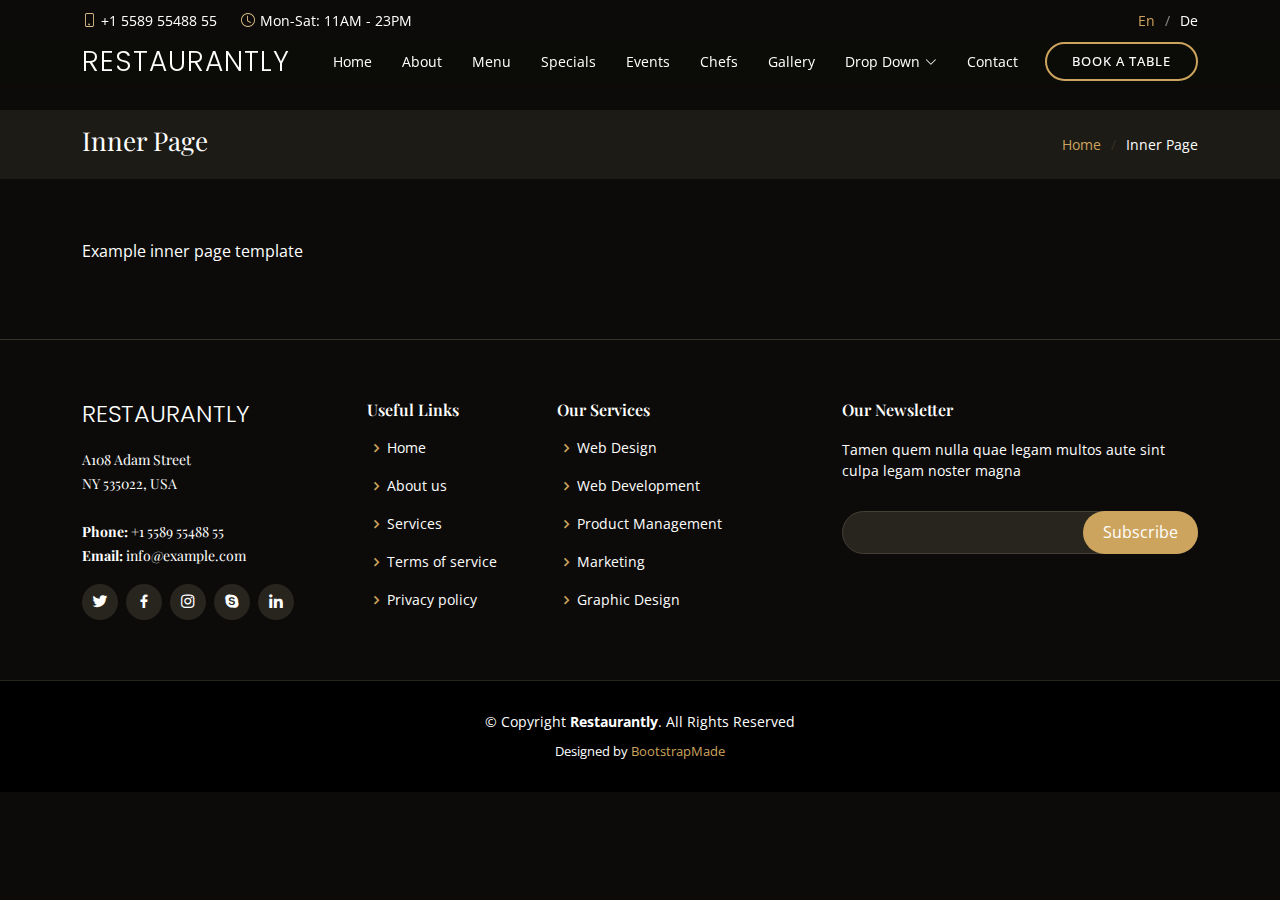
<file: inner-page.html>
<!DOCTYPE html>
<html lang="en">

<head>
  <meta charset="utf-8">
  <meta content="width=device-width, initial-scale=1.0" name="viewport">

  <title>Restaurantly Bootstrap Template - Inner Page</title>
  <meta content="" name="description">
  <meta content="" name="keywords">

  <!-- Favicons -->
  <link href="assets/img/favicon.png" rel="icon">
  <link href="assets/img/apple-touch-icon.png" rel="apple-touch-icon">

  <!-- Google Fonts -->
  <link href="https://fonts.googleapis.com/css?family=Open+Sans:300,300i,400,400i,600,600i,700,700i|Playfair+Display:ital,wght@0,400;0,500;0,600;0,700;1,400;1,500;1,600;1,700|Poppins:300,300i,400,400i,500,500i,600,600i,700,700i" rel="stylesheet">

  <!-- Vendor CSS Files -->
  <link href="assets/vendor/animate.css/animate.min.css" rel="stylesheet">
  <link href="assets/vendor/aos/aos.css" rel="stylesheet">
  <link href="assets/vendor/bootstrap/css/bootstrap.min.css" rel="stylesheet">
  <link href="assets/vendor/bootstrap-icons/bootstrap-icons.css" rel="stylesheet">
  <link href="assets/vendor/boxicons/css/boxicons.min.css" rel="stylesheet">
  <link href="assets/vendor/glightbox/css/glightbox.min.css" rel="stylesheet">
  <link href="assets/vendor/swiper/swiper-bundle.min.css" rel="stylesheet">

  <!-- Template Main CSS File -->
  <link href="assets/css/style.css" rel="stylesheet">

  <!-- =======================================================
  * Template Name: Restaurantly
  * Updated: Jan 29 2024 with Bootstrap v5.3.2
  * Template URL: https://bootstrapmade.com/restaurantly-restaurant-template/
  * Author: BootstrapMade.com
  * License: https://bootstrapmade.com/license/
  ======================================================== -->
</head>

<body>

  <!-- ======= Top Bar ======= -->
  <div id="topbar" class="d-flex align-items-center fixed-top">
    <div class="container d-flex justify-content-center justify-content-md-between">

      <div class="contact-info d-flex align-items-center">
        <i class="bi bi-phone d-flex align-items-center"><span>+1 5589 55488 55</span></i>
        <i class="bi bi-clock d-flex align-items-center ms-4"><span> Mon-Sat: 11AM - 23PM</span></i>
      </div>

      <div class="languages d-none d-md-flex align-items-center">
        <ul>
          <li>En</li>
          <li><a href="#">De</a></li>
        </ul>
      </div>
    </div>
  </div>

  <!-- ======= Header ======= -->
  <header id="header" class="fixed-top d-flex align-items-cente">
    <div class="container-fluid container-xl d-flex align-items-center justify-content-lg-between">

      <h1 class="logo me-auto me-lg-0"><a href="index.html">Restaurantly</a></h1>
      <!-- Uncomment below if you prefer to use an image logo -->
      <!-- <a href="index.html" class="logo me-auto me-lg-0"><img src="assets/img/logo.png" alt="" class="img-fluid"></a>-->

      <nav id="navbar" class="navbar order-last order-lg-0">
        <ul>
          <li><a class="nav-link scrollto " href="#hero">Home</a></li>
          <li><a class="nav-link scrollto" href="#about">About</a></li>
          <li><a class="nav-link scrollto" href="#menu">Menu</a></li>
          <li><a class="nav-link scrollto" href="#specials">Specials</a></li>
          <li><a class="nav-link scrollto" href="#events">Events</a></li>
          <li><a class="nav-link scrollto" href="#chefs">Chefs</a></li>
          <li><a class="nav-link scrollto" href="#gallery">Gallery</a></li>
          <li class="dropdown"><a href="#"><span>Drop Down</span> <i class="bi bi-chevron-down"></i></a>
            <ul>
              <li><a href="#">Drop Down 1</a></li>
              <li class="dropdown"><a href="#"><span>Deep Drop Down</span> <i class="bi bi-chevron-right"></i></a>
                <ul>
                  <li><a href="#">Deep Drop Down 1</a></li>
                  <li><a href="#">Deep Drop Down 2</a></li>
                  <li><a href="#">Deep Drop Down 3</a></li>
                  <li><a href="#">Deep Drop Down 4</a></li>
                  <li><a href="#">Deep Drop Down 5</a></li>
                </ul>
              </li>
              <li><a href="#">Drop Down 2</a></li>
              <li><a href="#">Drop Down 3</a></li>
              <li><a href="#">Drop Down 4</a></li>
            </ul>
          </li>
          <li><a class="nav-link scrollto" href="#contact">Contact</a></li>
        </ul>
        <i class="bi bi-list mobile-nav-toggle"></i>
      </nav><!-- .navbar -->
      <a href="#book-a-table" class="book-a-table-btn scrollto d-none d-lg-flex">Book a table</a>

    </div>
  </header><!-- End Header -->

  <main id="main">
    <section class="breadcrumbs">
      <div class="container">

        <div class="d-flex justify-content-between align-items-center">
          <h2>Inner Page</h2>
          <ol>
            <li><a href="index.html">Home</a></li>
            <li>Inner Page</li>
          </ol>
        </div>

      </div>
    </section>

    <section class="inner-page">
      <div class="container">
        <p>
          Example inner page template
        </p>
      </div>
    </section>

  </main><!-- End #main -->

  <!-- ======= Footer ======= -->
  <footer id="footer">
    <div class="footer-top">
      <div class="container">
        <div class="row">

          <div class="col-lg-3 col-md-6">
            <div class="footer-info">
              <h3>Restaurantly</h3>
              <p>
                A108 Adam Street <br>
                NY 535022, USA<br><br>
                <strong>Phone:</strong> +1 5589 55488 55<br>
                <strong>Email:</strong> info@example.com<br>
              </p>
              <div class="social-links mt-3">
                <a href="#" class="twitter"><i class="bx bxl-twitter"></i></a>
                <a href="#" class="facebook"><i class="bx bxl-facebook"></i></a>
                <a href="#" class="instagram"><i class="bx bxl-instagram"></i></a>
                <a href="#" class="google-plus"><i class="bx bxl-skype"></i></a>
                <a href="#" class="linkedin"><i class="bx bxl-linkedin"></i></a>
              </div>
            </div>
          </div>

          <div class="col-lg-2 col-md-6 footer-links">
            <h4>Useful Links</h4>
            <ul>
              <li><i class="bx bx-chevron-right"></i> <a href="#">Home</a></li>
              <li><i class="bx bx-chevron-right"></i> <a href="#">About us</a></li>
              <li><i class="bx bx-chevron-right"></i> <a href="#">Services</a></li>
              <li><i class="bx bx-chevron-right"></i> <a href="#">Terms of service</a></li>
              <li><i class="bx bx-chevron-right"></i> <a href="#">Privacy policy</a></li>
            </ul>
          </div>

          <div class="col-lg-3 col-md-6 footer-links">
            <h4>Our Services</h4>
            <ul>
              <li><i class="bx bx-chevron-right"></i> <a href="#">Web Design</a></li>
              <li><i class="bx bx-chevron-right"></i> <a href="#">Web Development</a></li>
              <li><i class="bx bx-chevron-right"></i> <a href="#">Product Management</a></li>
              <li><i class="bx bx-chevron-right"></i> <a href="#">Marketing</a></li>
              <li><i class="bx bx-chevron-right"></i> <a href="#">Graphic Design</a></li>
            </ul>
          </div>

          <div class="col-lg-4 col-md-6 footer-newsletter">
            <h4>Our Newsletter</h4>
            <p>Tamen quem nulla quae legam multos aute sint culpa legam noster magna</p>
            <form action="" method="post">
              <input type="email" name="email"><input type="submit" value="Subscribe">
            </form>

          </div>

        </div>
      </div>
    </div>

    <div class="container">
      <div class="copyright">
        &copy; Copyright <strong><span>Restaurantly</span></strong>. All Rights Reserved
      </div>
      <div class="credits">
        <!-- All the links in the footer should remain intact. -->
        <!-- You can delete the links only if you purchased the pro version. -->
        <!-- Licensing information: https://bootstrapmade.com/license/ -->
        <!-- Purchase the pro version with working PHP/AJAX contact form: https://bootstrapmade.com/restaurantly-restaurant-template/ -->
        Designed by <a href="https://bootstrapmade.com/">BootstrapMade</a>
      </div>
    </div>
  </footer><!-- End Footer -->

  <div id="preloader"></div>
  <a href="#" class="back-to-top d-flex align-items-center justify-content-center"><i class="bi bi-arrow-up-short"></i></a>

  <!-- Vendor JS Files -->
  <script src="assets/vendor/aos/aos.js"></script>
  <script src="assets/vendor/bootstrap/js/bootstrap.bundle.min.js"></script>
  <script src="assets/vendor/glightbox/js/glightbox.min.js"></script>
  <script src="assets/vendor/isotope-layout/isotope.pkgd.min.js"></script>
  <script src="assets/vendor/swiper/swiper-bundle.min.js"></script>
  <script src="assets/vendor/php-email-form/validate.js"></script>

  <!-- Template Main JS File -->
  <script src="assets/js/main.js"></script>

</body>

</html>
</file>
<file: assets/css/style.css>
/**
* Template Name: Restaurantly
* Updated: Jan 29 2024 with Bootstrap v5.3.2
* Template URL: https://bootstrapmade.com/restaurantly-restaurant-template/
* Author: BootstrapMade.com
* License: https://bootstrapmade.com/license/
*/

/*--------------------------------------------------------------
# General
--------------------------------------------------------------*/
body {
  font-family: "Open Sans", sans-serif;
  background: #0c0b09;
  color: #fff;
}

a {
  color: #cda45e;
  text-decoration: none;
}

a:hover {
  color: #d9ba85;
  text-decoration: none;
}

h1,
h2,
h3,
h4,
h5,
h6 {
  font-family: "Playfair Display", serif;
}

/*--------------------------------------------------------------
# Preloader
--------------------------------------------------------------*/
#preloader {
  position: fixed;
  top: 0;
  left: 0;
  right: 0;
  bottom: 0;
  z-index: 9999;
  overflow: hidden;
  background: #1a1814;
}

#preloader:before {
  content: "";
  position: fixed;
  top: calc(50% - 30px);
  left: calc(50% - 30px);
  border: 6px solid #1a1814;
  border-top-color: #cda45e;
  border-bottom-color: #cda45e;
  border-radius: 50%;
  width: 60px;
  height: 60px;
  animation: animate-preloader 1s linear infinite;
}

@keyframes animate-preloader {
  0% {
    transform: rotate(0deg);
  }

  100% {
    transform: rotate(360deg);
  }
}

/*--------------------------------------------------------------
# Back to top button
--------------------------------------------------------------*/
.back-to-top {
  position: fixed;
  visibility: hidden;
  opacity: 0;
  right: 15px;
  bottom: 15px;
  z-index: 996;
  width: 44px;
  height: 44px;
  border-radius: 50px;
  transition: all 0.4s;
  border: 2px solid #cda45e;
}

.back-to-top i {
  font-size: 28px;
  color: #cda45e;
  line-height: 0;
}

.back-to-top:hover {
  background: #cda45e;
  color: #1a1814;
}

.back-to-top:hover i {
  color: #444444;
}

.back-to-top.active {
  visibility: visible;
  opacity: 1;
}

/*--------------------------------------------------------------
# Disable aos animation delay on mobile devices
--------------------------------------------------------------*/
@media screen and (max-width: 768px) {
  [data-aos-delay] {
    transition-delay: 0 !important;
  }
}

/*--------------------------------------------------------------
# Top Bar
--------------------------------------------------------------*/
#topbar {
  height: 40px;
  font-size: 14px;
  transition: all 0.5s;
  z-index: 996;
}

#topbar.topbar-scrolled {
  top: -40px;
}

#topbar .contact-info i {
  font-style: normal;
  color: #d9ba85;
}

#topbar .contact-info i span {
  padding-left: 5px;
  color: #fff;
}

#topbar .languages ul {
  display: flex;
  flex-wrap: wrap;
  list-style: none;
  padding: 0;
  margin: 0;
  color: #cda45e;
}

#topbar .languages ul a {
  color: white;
}

#topbar .languages ul li+li {
  padding-left: 10px;
}

#topbar .languages ul li+li::before {
  display: inline-block;
  padding-right: 10px;
  color: rgba(255, 255, 255, 0.5);
  content: "/";
}

/*--------------------------------------------------------------
# Header
--------------------------------------------------------------*/
#header {
  background: rgba(12, 11, 9, 0.6);
  border-bottom: 1px solid rgba(12, 11, 9, 0.6);
  transition: all 0.5s;
  z-index: 997;
  padding: 1px 0;
  top: 40px;
}

#header.header-scrolled {
  top: 0;
  background: rgba(0, 0, 0, 0.85);
  border-bottom: 1px solid #37332a;
}

#header .logo {
  font-size: 28px;
  margin: 0;
  padding: 0;
  line-height: 1;
  font-weight: 300;
  letter-spacing: 1px;
  text-transform: uppercase;
  font-family: "Poppins", sans-serif;
}

#header .logo a {
  color: #fff;
}

#header .logo img {
  max-height: 40px;
}

/*--------------------------------------------------------------
# Book a table button Menu
--------------------------------------------------------------*/
.book-a-table-btn {
  margin: 0 0 0 15px;
  border: 2px solid #cda45e;
  color: #fff;
  border-radius: 50px;
  padding: 8px 25px;
  text-transform: uppercase;
  font-size: 13px;
  font-weight: 500;
  letter-spacing: 1px;
  transition: 0.3s;
}

.book-a-table-btn:hover {
  background: #cda45e;
  color: #fff;
}

@media (max-width: 992px) {
  .book-a-table-btn {
    margin: 0 15px 0 0;
    padding: 8px 20px;
  }
}

/*--------------------------------------------------------------
# Navigation Menu
--------------------------------------------------------------*/
/**
* Desktop Navigation 
*/
.navbar {
  padding: 0;
}

.navbar ul {
  margin: 0;
  padding: 0;
  display: flex;
  list-style: none;
  align-items: center;
}

.navbar li {
  position: relative;
}

.navbar a,
.navbar a:focus {
  display: flex;
  align-items: center;
  justify-content: space-between;
  padding: 10px 0 10px 30px;
  color: #fff;
  white-space: nowrap;
  transition: 0.3s;
  font-size: 14px;
}

.navbar a i,
.navbar a:focus i {
  font-size: 12px;
  line-height: 0;
  margin-left: 5px;
}

.navbar a:hover,
.navbar .active,
.navbar .active:focus,
.navbar li:hover>a {
  color: #d9ba85;
}

.navbar .dropdown ul {
  display: block;
  position: absolute;
  left: 14px;
  top: calc(100% + 30px);
  margin: 0;
  padding: 10px 0;
  z-index: 99;
  opacity: 0;
  visibility: hidden;
  background: #fff;
  box-shadow: 0px 0px 30px rgba(127, 137, 161, 0.25);
  transition: 0.3s;
  border-radius: 4px;
}

.navbar .dropdown ul li {
  min-width: 200px;
}

.navbar .dropdown ul a {
  padding: 10px 20px;
  color: #444444;
}

.navbar .dropdown ul a i {
  font-size: 12px;
}

.navbar .dropdown ul a:hover,
.navbar .dropdown ul .active:hover,
.navbar .dropdown ul li:hover>a {
  color: #cda45e;
}

.navbar .dropdown:hover>ul {
  opacity: 1;
  top: 100%;
  visibility: visible;
}

.navbar .dropdown .dropdown ul {
  top: 0;
  left: calc(100% - 30px);
  visibility: hidden;
}

.navbar .dropdown .dropdown:hover>ul {
  opacity: 1;
  top: 0;
  left: 100%;
  visibility: visible;
}

@media (max-width: 1366px) {
  .navbar .dropdown .dropdown ul {
    left: -90%;
  }

  .navbar .dropdown .dropdown:hover>ul {
    left: -100%;
  }
}

/**
* Mobile Navigation 
*/
.mobile-nav-toggle {
  color: #fff;
  font-size: 28px;
  cursor: pointer;
  display: none;
  line-height: 0;
  transition: 0.5s;
}

@media (max-width: 991px) {
  .mobile-nav-toggle {
    display: block;
  }

  .navbar ul {
    display: none;
  }
}

.navbar-mobile {
  position: fixed;
  overflow: hidden;
  top: 0;
  right: 0;
  left: 0;
  bottom: 0;
  background: rgba(0, 0, 0, 0.9);
  transition: 0.3s;
  z-index: 999;
}

.navbar-mobile .mobile-nav-toggle {
  position: absolute;
  top: 15px;
  right: 15px;
}

.navbar-mobile ul {
  display: block;
  position: absolute;
  top: 55px;
  right: 15px;
  bottom: 15px;
  left: 15px;
  padding: 10px 0;
  border-radius: 6px;
  background-color: #fff;
  overflow-y: auto;
  transition: 0.3s;
}

.navbar-mobile a,
.navbar-mobile a:focus {
  padding: 10px 20px;
  font-size: 15px;
  color: #1a1814;
}

.navbar-mobile a:hover,
.navbar-mobile .active,
.navbar-mobile li:hover>a {
  color: #cda45e;
}

.navbar-mobile .getstarted,
.navbar-mobile .getstarted:focus {
  margin: 15px;
}

.navbar-mobile .dropdown ul {
  position: static;
  display: none;
  margin: 10px 20px;
  padding: 10px 0;
  z-index: 99;
  opacity: 1;
  visibility: visible;
  background: #fff;
  box-shadow: 0px 0px 30px rgba(127, 137, 161, 0.25);
}

.navbar-mobile .dropdown ul li {
  min-width: 200px;
}

.navbar-mobile .dropdown ul a {
  padding: 10px 20px;
}

.navbar-mobile .dropdown ul a i {
  font-size: 12px;
}

.navbar-mobile .dropdown ul a:hover,
.navbar-mobile .dropdown ul .active:hover,
.navbar-mobile .dropdown ul li:hover>a {
  color: #cda45e;
}

.navbar-mobile .dropdown>.dropdown-active {
  display: block;
}

/*--------------------------------------------------------------
# Hero Section
--------------------------------------------------------------*/
#hero {
  width: 100%;
  height: 100vh;
  background: url("../img/jamu.jpg") top center;
  background-size: cover;
  position: relative;
  padding: 0;
}

#hero:before {
  content: "";
  background: rgba(0, 0, 0, 0.5);
  position: absolute;
  bottom: 0;
  top: 0;
  left: 0;
  right: 0;
}

#hero .container {
  padding-top: 110px;
}

@media (max-width: 992px) {
  #hero .container {
    padding-top: 98px;
  }
}

#hero h1 {
  margin: 0;
  font-size: 48px;
  font-weight: 700;
  line-height: 56px;
  color: #fff;
  font-family: "Poppins", sans-serif;
}

#hero h1 span {
  color: #cda45e;
}

#hero h2 {
  color: #eee;
  margin-bottom: 10px 0 0 0;
  font-size: 22px;
}

#hero .btns {
  margin-top: 30px;
}

#hero .btn-menu,
#hero .btn-book {
  font-weight: 600;
  font-size: 13px;
  letter-spacing: 0.5px;
  text-transform: uppercase;
  display: inline-block;
  padding: 12px 30px;
  border-radius: 50px;
  transition: 0.3s;
  line-height: 1;
  color: white;
  border: 2px solid #cda45e;
}

#hero .btn-menu:hover,
#hero .btn-book:hover {
  background: #cda45e;
  color: #fff;
}

#hero .btn-book {
  margin-left: 15px;
}

#hero .play-btn {
  width: 94px;
  height: 94px;
  background: radial-gradient(#cda45e 50%, rgba(205, 164, 94, 0.4) 52%);
  border-radius: 50%;
  display: block;
  position: relative;
  overflow: hidden;
}

#hero .play-btn::after {
  content: "";
  position: absolute;
  left: 50%;
  top: 50%;
  transform: translateX(-40%) translateY(-50%);
  width: 0;
  height: 0;
  border-top: 10px solid transparent;
  border-bottom: 10px solid transparent;
  border-left: 15px solid #fff;
  z-index: 100;
  transition: all 400ms cubic-bezier(0.55, 0.055, 0.675, 0.19);
}

#hero .play-btn::before {
  content: "";
  position: absolute;
  width: 120px;
  height: 120px;
  animation-delay: 0s;
  animation: pulsate-btn 2s;
  animation-direction: forwards;
  animation-iteration-count: infinite;
  animation-timing-function: steps;
  opacity: 1;
  border-radius: 50%;
  border: 5px solid rgba(205, 164, 94, 0.7);
  top: -15%;
  left: -15%;
  background: rgba(198, 16, 0, 0);
}

#hero .play-btn:hover::after {
  border-left: 15px solid #cda45e;
  transform: scale(20);
}

#hero .play-btn:hover::before {
  content: "";
  position: absolute;
  left: 50%;
  top: 50%;
  transform: translateX(-40%) translateY(-50%);
  width: 0;
  height: 0;
  border: none;
  border-top: 10px solid transparent;
  border-bottom: 10px solid transparent;
  border-left: 15px solid #fff;
  z-index: 200;
  animation: none;
  border-radius: 0;
}

@media (min-width: 1366px) {
  #hero {
    background-attachment: fixed;
  }
}

@media (max-width: 992px) {
  #hero .play-btn {
    margin-top: 30px;
  }
}

@media (max-height: 500px) {
  #hero {
    height: auto;
  }

  #hero .container {
    padding-top: 130px;
    padding-bottom: 60px;
  }
}

@media (max-width: 768px) {
  #hero h1 {
    font-size: 28px;
    line-height: 36px;
  }

  #hero h2 {
    font-size: 18px;
    line-height: 24px;
  }
}

@keyframes pulsate-btn {
  0% {
    transform: scale(0.6, 0.6);
    opacity: 1;
  }

  100% {
    transform: scale(1, 1);
    opacity: 0;
  }
}

/*--------------------------------------------------------------
# Sections General
--------------------------------------------------------------*/
section {
  padding: 60px 0;
  overflow: hidden;
}

.section-bg {
  background-color: #1a1814;
}

.section-title {
  padding-bottom: 40px;
}

.section-title h2 {
  font-size: 14px;
  font-weight: 500;
  padding: 0;
  line-height: 1px;
  margin: 0 0 5px 0;
  letter-spacing: 2px;
  text-transform: uppercase;
  color: #aaaaaa;
  font-family: "Poppins", sans-serif;
}

.section-title h2::after {
  content: "";
  width: 120px;
  height: 1px;
  display: inline-block;
  background: rgba(255, 255, 255, 0.2);
  margin: 4px 10px;
}

.section-title p {
  margin: 0;
  margin: 0;
  font-size: 36px;
  font-weight: 700;
  font-family: "Playfair Display", serif;
  color: #cda45e;
}

/*--------------------------------------------------------------
# About
--------------------------------------------------------------*/
.breadcrumbs {
  padding: 15px 0;
  background: #1d1b16;
  margin-top: 110px;
}

@media (max-width: 992px) {
  .breadcrumbs {
    margin-top: 98px;
  }
}

.breadcrumbs h2 {
  font-size: 26px;
  font-weight: 300;
}

.breadcrumbs ol {
  display: flex;
  flex-wrap: wrap;
  list-style: none;
  padding: 0;
  margin: 0;
  font-size: 14px;
}

.breadcrumbs ol li+li {
  padding-left: 10px;
}

.breadcrumbs ol li+li::before {
  display: inline-block;
  padding-right: 10px;
  color: #37332a;
  content: "/";
}

@media (max-width: 768px) {
  .breadcrumbs .d-flex {
    display: block !important;
  }

  .breadcrumbs ol {
    display: block;
  }

  .breadcrumbs ol li {
    display: inline-block;
  }
}

/*--------------------------------------------------------------
# About
--------------------------------------------------------------*/
.about {
  background: url("../img/rempah.jpg") center center;
  background-size: cover;
  position: relative;
  padding: 80px 0;
}

.about:before {
  content: "";
  background: rgba(0, 0, 0, 0.8);
  position: absolute;
  bottom: 0;
  top: 0;
  left: 0;
  right: 0;
}

.about .about-img {
  position: relative;
  transition: 0.5s;
}

.about .about-img img {
  max-width: 100%;
  border: 4px solid rgba(255, 255, 255, 0.2);
  position: relative;
}

.about .about-img::before {
  position: absolute;
  left: 20px;
  top: 20px;
  width: 60px;
  height: 60px;
  z-index: 1;
  content: "";
  border-left: 5px solid #cda45e;
  border-top: 5px solid #cda45e;
  transition: 0.5s;
}

.about .about-img::after {
  position: absolute;
  right: 20px;
  bottom: 20px;
  width: 60px;
  height: 60px;
  z-index: 2;
  content: "";
  border-right: 5px solid #cda45e;
  border-bottom: 5px solid #cda45e;
  transition: 0.5s;
}

.about .about-img:hover {
  transform: scale(1.03);
}

.about .about-img:hover::before {
  left: 10px;
  top: 10px;
}

.about .about-img:hover::after {
  right: 10px;
  bottom: 10px;
}

.about .content {
  position: relative;
}

.about .content h3 {
  font-weight: 600;
  font-size: 26px;
}

.about .content ul {
  list-style: none;
  padding: 0;
}

.about .content ul li {
  padding-bottom: 10px;
}

.about .content ul i {
  font-size: 20px;
  padding-right: 4px;
  color: #cda45e;
}

.about .content p:last-child {
  margin-bottom: 0;
}

@media (min-width: 1024px) {
  .about {
    background-attachment: fixed;
  }
}

/*--------------------------------------------------------------
# Why Us
--------------------------------------------------------------*/
.why-us .box {
  padding: 50px 30px;
  box-shadow: 0px 2px 15px rgba(0, 0, 0, 0.1);
  transition: all ease-in-out 0.3s;
  background: #1a1814;
}

.why-us .box span {
  display: block;
  font-size: 28px;
  font-weight: 700;
  color: #cda45e;
}

.why-us .box h4 {
  font-size: 24px;
  font-weight: 600;
  padding: 0;
  margin: 20px 0;
  color: rgba(255, 255, 255, 0.8);
}

.why-us .box p {
  color: #aaaaaa;
  font-size: 15px;
  margin: 0;
  padding: 0;
}

.why-us .box:hover {
  background: #cda45e;
  padding: 30px 30px 70px 30px;
  box-shadow: 10px 15px 30px rgba(0, 0, 0, 0.18);
}

.why-us .box:hover span,
.why-us .box:hover h4,
.why-us .box:hover p {
  color: #fff;
}

/*--------------------------------------------------------------
# Menu Section
--------------------------------------------------------------*/
.menu #menu-flters {
  padding: 0;
  margin: 0 auto 0 auto;
  list-style: none;
  text-align: center;
  border-radius: 50px;
}

.menu #menu-flters li {
  cursor: pointer;
  display: inline-block;
  padding: 8px 12px 10px 12px;
  font-size: 16px;
  font-weight: 500;
  line-height: 1;
  color: #fff;
  margin-bottom: 10px;
  transition: all ease-in-out 0.3s;
  border-radius: 50px;
  font-family: "Playfair Display", serif;
}

.menu #menu-flters li:hover,
.menu #menu-flters li.filter-active {
  color: #cda45e;
}

.menu #menu-flters li:last-child {
  margin-right: 0;
}

.menu .menu-item {
  margin-top: 50px;
}

.menu .menu-img {
  width: 70px;
  border-radius: 50%;
  float: left;
  border: 5px solid rgba(255, 255, 255, 0.2);
}

.menu .menu-content {
  margin-left: 85px;
  overflow: hidden;
  display: flex;
  justify-content: space-between;
  position: relative;
}

.menu .menu-content::after {
  content: "......................................................................" "...................................................................." "....................................................................";
  position: absolute;
  left: 20px;
  right: 0;
  top: -4px;
  z-index: 1;
  color: #bab3a6;
  font-family: Arial, "Helvetica Neue", Helvetica, sans-serif;
}

.menu .menu-content a {
  padding-right: 10px;
  background: #1a1814;
  position: relative;
  z-index: 3;
  font-weight: 700;
  color: white;
  transition: 0.3s;
}

.menu .menu-content a:hover {
  color: #cda45e;
}

.menu .menu-content span {
  background: #1a1814;
  position: relative;
  z-index: 3;
  padding: 0 10px;
  font-weight: 600;
  color: #cda45e;
}

.menu .menu-ingredients {
  margin-left: 85px;
  font-style: italic;
  font-size: 14px;
  font-family: "Poppins", sans-serif;
  color: rgba(255, 255, 255, 0.5);
}

/*--------------------------------------------------------------
# Specials
--------------------------------------------------------------*/
.specials {
  overflow: hidden;
}

.specials .nav-tabs {
  border: 0;
}

.specials .nav-link {
  border: 0;
  padding: 12px 15px;
  transition: 0.3s;
  color: #fff;
  border-radius: 0;
  border-right: 2px solid #cda45e;
  font-weight: 600;
  font-size: 15px;
}

.specials .nav-link:hover {
  color: #cda45e;
}

.specials .nav-link.active {
  color: #1a1814;
  background: #cda45e;
  border-color: #cda45e;
}

.specials .nav-link:hover {
  border-color: #cda45e;
}

.specials .tab-pane.active {
  animation: fadeIn 0.5s ease-out;
}

.specials .details h3 {
  font-size: 26px;
  font-weight: 600;
  margin-bottom: 20px;
  color: #fff;
}

.specials .details p {
  color: #aaaaaa;
}

.specials .details p:last-child {
  margin-bottom: 0;
}

@media (max-width: 992px) {
  .specials .nav-link {
    border: 0;
    padding: 15px;
  }
}

/*--------------------------------------------------------------
# Events
--------------------------------------------------------------*/
.events {
  background: url(../img/events-bg.jpg) center center no-repeat;
  background-size: cover;
  position: relative;
}

.events::before {
  content: "";
  background-color: rgba(0, 0, 0, 0.8);
  position: absolute;
  top: 0;
  right: 0;
  left: 0;
  bottom: 0;
}

.events .section-title h2 {
  color: #fff;
}

.events .container {
  position: relative;
}

@media (min-width: 1024px) {
  .events {
    background-attachment: fixed;
  }
}

.events .events-carousel {
  background: rgba(255, 255, 255, 0.08);
  padding: 30px;
}

.events .event-item {
  color: #fff;
}

.events .event-item h3 {
  font-weight: 600;
  font-size: 26px;
  color: #cda45e;
}

.events .event-item .price {
  font-size: 26px;
  font-family: "Open Sans", sans-serif;
  font-weight: 700;
  margin-bottom: 15px;
}

.events .event-item .price span {
  border-bottom: 2px solid #cda45e;
}

.events .event-item ul {
  list-style: none;
  padding: 0;
}

.events .event-item ul li {
  padding-bottom: 10px;
}

.events .event-item ul i {
  font-size: 20px;
  padding-right: 4px;
  color: #cda45e;
}

.events .event-item p:last-child {
  margin-bottom: 0;
}

.events .swiper-pagination {
  margin-top: 30px;
  position: relative;
}

.events .swiper-pagination .swiper-pagination-bullet {
  width: 12px;
  height: 12px;
  background-color: rgba(255, 255, 255, 0.4);
  opacity: 1;
}

.events .swiper-pagination .swiper-pagination-bullet-active {
  background-color: #cda45e;
}

/*--------------------------------------------------------------
# Book A Table
--------------------------------------------------------------*/
.book-a-table .php-email-form {
  width: 100%;
}

.book-a-table .php-email-form .form-group {
  padding-bottom: 8px;
}

.book-a-table .php-email-form .validate {
  display: none;
  color: red;
  margin: 0 0 15px 0;
  font-weight: 400;
  font-size: 13px;
}

.book-a-table .php-email-form .error-message {
  display: none;
  color: #fff;
  background: #ed3c0d;
  text-align: left;
  padding: 15px;
  font-weight: 600;
}

.book-a-table .php-email-form .error-message br+br {
  margin-top: 25px;
}

.book-a-table .php-email-form .sent-message {
  display: none;
  color: #fff;
  background: #18d26e;
  text-align: center;
  padding: 15px;
  font-weight: 600;
}

.book-a-table .php-email-form .loading {
  display: none;
  text-align: center;
  padding: 15px;
}

.book-a-table .php-email-form .loading:before {
  content: "";
  display: inline-block;
  border-radius: 50%;
  width: 24px;
  height: 24px;
  margin: 0 10px -6px 0;
  border: 3px solid #cda45e;
  border-top-color: #1a1814;
  animation: animate-loading 1s linear infinite;
}

.book-a-table .php-email-form input,
.book-a-table .php-email-form textarea {
  border-radius: 0;
  box-shadow: none;
  font-size: 14px;
  background: #0c0b09;
  border-color: #625b4b;
  color: white;
}

.book-a-table .php-email-form input::-moz-placeholder,
.book-a-table .php-email-form textarea::-moz-placeholder {
  color: #a49b89;
}

.book-a-table .php-email-form input::placeholder,
.book-a-table .php-email-form textarea::placeholder {
  color: #a49b89;
}

.book-a-table .php-email-form input:focus,
.book-a-table .php-email-form textarea:focus {
  border-color: #cda45e;
}

.book-a-table .php-email-form input {
  height: 44px;
}

.book-a-table .php-email-form textarea {
  padding: 10px 12px;
}

.book-a-table .php-email-form button[type=submit] {
  background: #cda45e;
  border: 0;
  padding: 10px 35px;
  color: #fff;
  transition: 0.4s;
  border-radius: 50px;
}

.book-a-table .php-email-form button[type=submit]:hover {
  background: #d3af71;
}

/*--------------------------------------------------------------
# Testimonials
--------------------------------------------------------------*/
.testimonials .testimonials-carousel,
.testimonials .testimonials-slider {
  overflow: hidden;
}

.testimonials .testimonial-item {
  box-sizing: content-box;
  min-height: 320px;
}

.testimonials .testimonial-item .testimonial-img {
  width: 90px;
  border-radius: 50%;
  margin: -40px 0 0 40px;
  position: relative;
  z-index: 2;
  border: 6px solid rgba(255, 255, 255, 0.2);
}

.testimonials .testimonial-item h3 {
  font-size: 18px;
  font-weight: bold;
  margin: 10px 0 5px 45px;
  color: white;
}

.testimonials .testimonial-item h4 {
  font-size: 14px;
  color: rgba(255, 255, 255, 0.6);
  margin: 0 0 0 45px;
}

.testimonials .testimonial-item .quote-icon-left,
.testimonials .testimonial-item .quote-icon-right {
  color: #d3af71;
  font-size: 26px;
}

.testimonials .testimonial-item .quote-icon-left {
  display: inline-block;
  left: -5px;
  position: relative;
}

.testimonials .testimonial-item .quote-icon-right {
  display: inline-block;
  right: -5px;
  position: relative;
  top: 10px;
}

.testimonials .testimonial-item p {
  font-style: italic;
  margin: 0 15px 0 15px;
  padding: 20px 20px 60px 20px;
  background: #26231d;
  position: relative;
  border-radius: 6px;
  position: relative;
  z-index: 1;
}

.testimonials .swiper-pagination {
  margin-top: 30px;
  position: relative;
}

.testimonials .swiper-pagination .swiper-pagination-bullet {
  width: 12px;
  height: 12px;
  background-color: rgba(255, 255, 255, 0.4);
  opacity: 1;
}

.testimonials .swiper-pagination .swiper-pagination-bullet-active {
  background-color: #cda45e;
}

/*--------------------------------------------------------------
# Gallery
--------------------------------------------------------------*/
.gallery .gallery-item {
  overflow: hidden;
  border-right: 3px solid #454035;
  border-bottom: 3px solid #454035;
}

.gallery .gallery-item img {
  transition: all ease-in-out 0.4s;
}

.gallery .gallery-item:hover img {
  transform: scale(1.1);
}

/*--------------------------------------------------------------
# Chefs
--------------------------------------------------------------*/
.chefs .member {
  text-align: center;
  margin-bottom: 20px;
  background: #343a40;
  position: relative;
  overflow: hidden;
}

.chefs .member .member-info {
  opacity: 0;
  position: absolute;
  bottom: 0;
  top: 0;
  left: 0;
  right: 0;
  transition: 0.2s;
}

.chefs .member .member-info-content {
  position: absolute;
  left: 0;
  right: 0;
  bottom: 10px;
  transition: bottom 0.4s;
}

.chefs .member .member-info-content h4 {
  font-weight: 700;
  margin-bottom: 2px;
  font-size: 18px;
  color: #fff;
}

.chefs .member .member-info-content span {
  font-style: italic;
  display: block;
  font-size: 13px;
  color: #fff;
}

.chefs .member .social {
  position: absolute;
  left: 0;
  bottom: -38px;
  right: 0;
  height: 48px;
  transition: bottom ease-in-out 0.4s;
  text-align: center;
}

.chefs .member .social a {
  transition: color 0.3s;
  color: #fff;
  margin: 0 10px;
  display: inline-block;
}

.chefs .member .social a:hover {
  color: #cda45e;
}

.chefs .member .social i {
  font-size: 18px;
  margin: 0 2px;
}

.chefs .member:hover .member-info {
  background: linear-gradient(0deg, rgba(0, 0, 0, 0.9) 0%, rgba(0, 0, 0, 0.8) 20%, rgba(0, 212, 255, 0) 100%);
  opacity: 1;
  transition: 0.4s;
}

.chefs .member:hover .member-info-content {
  bottom: 60px;
  transition: bottom 0.4s;
}

.chefs .member:hover .social {
  bottom: 0;
  transition: bottom ease-in-out 0.4s;
}

/*--------------------------------------------------------------
# Contact
--------------------------------------------------------------*/
.contact .info {
  width: 100%;
}

.contact .info i {
  font-size: 20px;
  float: left;
  width: 44px;
  height: 44px;
  background: #cda45e;
  display: flex;
  justify-content: center;
  align-items: center;
  border-radius: 50px;
  transition: all 0.3s ease-in-out;
}

.contact .info h4 {
  padding: 0 0 0 60px;
  font-size: 18px;
  font-weight: 500;
  margin-bottom: 5px;
  font-family: "Poppins", sans-serif;
}

.contact .info p {
  padding: 0 0 0 60px;
  margin-bottom: 0;
  font-size: 14px;
  color: #bab3a6;
}

.contact .info .open-hours,
.contact .info .email,
.contact .info .phone {
  margin-top: 40px;
}

.contact .php-email-form {
  width: 100%;
}

.contact .php-email-form .form-group {
  padding-bottom: 8px;
}

.contact .php-email-form .validate {
  display: none;
  color: red;
  margin: 0 0 15px 0;
  font-weight: 400;
  font-size: 13px;
}

.contact .php-email-form .error-message {
  display: none;
  color: #fff;
  background: #ed3c0d;
  text-align: center;
  padding: 15px;
  font-weight: 600;
}

.contact .php-email-form .sent-message {
  display: none;
  color: #fff;
  background: #18d26e;
  text-align: center;
  padding: 15px;
  font-weight: 600;
}

.contact .php-email-form .loading {
  display: none;
  text-align: center;
  padding: 15px;
}

.contact .php-email-form .loading:before {
  content: "";
  display: inline-block;
  border-radius: 50%;
  width: 24px;
  height: 24px;
  margin: 0 10px -6px 0;
  border: 3px solid #cda45e;
  border-top-color: #1a1814;
  animation: animate-loading 1s linear infinite;
}

.contact .php-email-form input,
.contact .php-email-form textarea {
  border-radius: 0;
  box-shadow: none;
  font-size: 14px;
  background: #0c0b09;
  border-color: #625b4b;
  color: white;
}

.contact .php-email-form input::-moz-placeholder,
.contact .php-email-form textarea::-moz-placeholder {
  color: #a49b89;
}

.contact .php-email-form input::placeholder,
.contact .php-email-form textarea::placeholder {
  color: #a49b89;
}

.contact .php-email-form input:focus,
.contact .php-email-form textarea:focus {
  border-color: #cda45e;
}

.contact .php-email-form input {
  height: 44px;
}

.contact .php-email-form textarea {
  padding: 10px 12px;
}

.contact .php-email-form button[type=submit] {
  background: #cda45e;
  border: 0;
  padding: 10px 35px;
  color: #fff;
  transition: 0.4s;
  border-radius: 50px;
}

.contact .php-email-form button[type=submit]:hover {
  background: #d3af71;
}

@keyframes animate-loading {
  0% {
    transform: rotate(0deg);
  }

  100% {
    transform: rotate(360deg);
  }
}

/*--------------------------------------------------------------
# Footer
--------------------------------------------------------------*/
#footer {
  background: black;
  padding: 0 0 30px 0;
  color: #fff;
  font-size: 14px;
}

#footer .footer-top {
  background: #0c0b09;
  border-top: 1px solid #37332a;
  border-bottom: 1px solid #28251f;
  padding: 60px 0 30px 0;
}

#footer .footer-top .footer-info {
  margin-bottom: 30px;
}

#footer .footer-top .footer-info h3 {
  font-size: 24px;
  margin: 0 0 20px 0;
  padding: 2px 0 2px 0;
  line-height: 1;
  font-weight: 300;
  text-transform: uppercase;
  font-family: "Poppins", sans-serif;
}

#footer .footer-top .footer-info p {
  font-size: 14px;
  line-height: 24px;
  margin-bottom: 0;
  font-family: "Playfair Display", serif;
  color: #fff;
}

#footer .footer-top .social-links a {
  font-size: 18px;
  display: inline-block;
  background: #28251f;
  color: #fff;
  line-height: 1;
  padding: 8px 0;
  margin-right: 4px;
  border-radius: 50%;
  text-align: center;
  width: 36px;
  height: 36px;
  transition: 0.3s;
}

#footer .footer-top .social-links a:hover {
  background: #cda45e;
  color: #fff;
  text-decoration: none;
}

#footer .footer-top h4 {
  font-size: 16px;
  font-weight: 600;
  color: #fff;
  position: relative;
  padding-bottom: 12px;
}

#footer .footer-top .footer-links {
  margin-bottom: 30px;
}

#footer .footer-top .footer-links ul {
  list-style: none;
  padding: 0;
  margin: 0;
}

#footer .footer-top .footer-links ul i {
  padding-right: 2px;
  color: #cda45e;
  font-size: 18px;
  line-height: 1;
}

#footer .footer-top .footer-links ul li {
  padding: 10px 0;
  display: flex;
  align-items: center;
}

#footer .footer-top .footer-links ul li:first-child {
  padding-top: 0;
}

#footer .footer-top .footer-links ul a {
  color: #fff;
  transition: 0.3s;
  display: inline-block;
  line-height: 1;
}

#footer .footer-top .footer-links ul a:hover {
  color: #cda45e;
}

#footer .footer-top .footer-newsletter form {
  margin-top: 30px;
  background: #28251f;
  padding: 6px 10px;
  position: relative;
  border-radius: 50px;
  border: 1px solid #454035;
}

#footer .footer-top .footer-newsletter form input[type=email] {
  border: 0;
  padding: 4px;
  width: calc(100% - 110px);
  background: #28251f;
  color: white;
}

#footer .footer-top .footer-newsletter form input[type=submit] {
  position: absolute;
  top: -1px;
  right: -1px;
  bottom: -1px;
  border: 0;
  background: none;
  font-size: 16px;
  padding: 0 20px 2px 20px;
  background: #cda45e;
  color: #fff;
  transition: 0.3s;
  border-radius: 50px;
}

#footer .footer-top .footer-newsletter form input[type=submit]:hover {
  background: #d3af71;
}

#footer .copyright {
  text-align: center;
  padding-top: 30px;
}

#footer .credits {
  padding-top: 10px;
  text-align: center;
  font-size: 13px;
  color: #fff;
}
</file>
